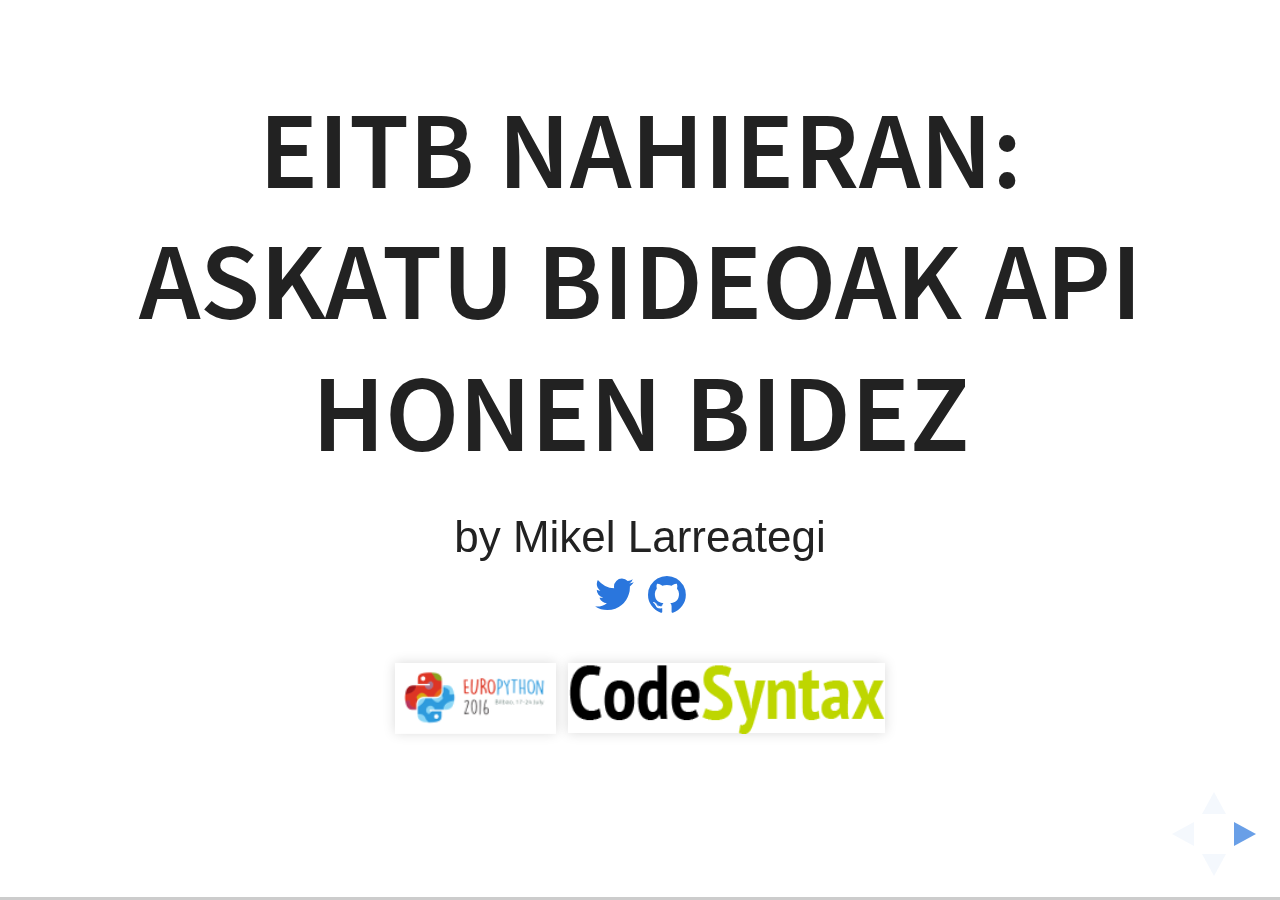
<file: index.html>
<!doctype html>
<html>
    <head>
        <meta charset="utf-8">
        <meta name="viewport" content="width=device-width, initial-scale=1.0, maximum-scale=1.0, user-scalable=no">

        <title>EITB nahieran: askatu bideoak API honen bidez</title>

        <link rel="stylesheet" href="css/reveal.css">
        <link rel="stylesheet" href="css/fonts.css">
        <link rel="stylesheet" href="css/font-awesome.min.css">
        <link rel="stylesheet" href="css/theme/white.css">
        <link rel="stylesheet" href="css/custom.css">

        <!-- Theme used for syntax highlighting of code -->
        <link rel="stylesheet" href="lib/css/zenburn.css">

        <!-- Printing and PDF exports -->
        <script>
            var link = document.createElement( 'link' );
            link.rel = 'stylesheet';
            link.type = 'text/css';
            link.href = window.location.search.match( /print-pdf/gi ) ? 'css/print/pdf.css' : 'css/print/paper.css';
            document.getElementsByTagName( 'head' )[0].appendChild( link );
        </script>
    </head>
    <body>
        <div class="reveal">
            <div class="slides">
                <section>
                    <h1>EITB nahieran: askatu bideoak API honen bidez</h1>
                    <p>
                        by Mikel Larreategi <br />
                        <a href="https://twitter.com/erralin">
                            <i class="fa fa-twitter"></i>
                        </a>
                        <a href="https://github.com/erral">
                            <i class="fa fa-github"></i>
                        </a>
                    </p>

                    <img data-src="img/europython-2016-logo-white-bg.png" />
                    <img data-src="img/codesyntax-logo.png" />
                </section>

                <section>
                    <a href="https://www.codesyntax.com/eu"><img data-src="img/codesyntax-logo.png" /></a>
                    <br />
                    <img data-src="img/python-logo.png" /><br>
                    <a href="http://zope.org"><img data-src="img/zope-logo.png" /></a><br>
                    <a href="https://plone.org"><img data-src="img/plone-logo.png" /></a><br>
                    <img data-src="img/django-logo-negative.png" /><br>

                    <aside class="notes">
                        Mikel Larreategi naiz, ezagutzen ez nauzuenontzat
                        CodeSyntaxen egiten dut lan webguneak, intranetak eta
                        web aplikazioak egiten, hasiera hasieratik (nik 2004tik
                        eta enpresak 2001etik) python erabiliz horretarako.

                        Gehien Plone izeneko edukiak kudeatzeko sistema
                        erabiltzen dut, Zopen oinarritutako sistema ahaltsua
                        baina Django ere gero eta gehiago egiten dut.

                        Baina egia esateko Pythonen dabilen edozer ikutzeko
                        gogoa eukitzen dugu, dela pyramid, dela ansible,
                        dela edozer.
                    </aside>

                </section>

                <section>
                    <h1>EITB APIa? Zergatik? (I)</h1>
                    <p>
                        <ul>
                                <li>Zergatik ez?</li>
                                <li>Gurea ere bada, ezta?</li>
                                <li>XXI. mendean gaude jada...</li>
                        </ul>
                    </p>
                    <aside class="notes">
                        Hitzaldi hau ikustean burura etorri daitekeen lehenengo
                        galdera da: "eta zergatik API bat EITBrentzat?"; eta
                        lehenengo erantzuna: "Eta, zergatik ez?".

                        Egia esateko ez da beste munduko galdera, eta erantzun
                        bat izan daiteke: EITBk berak ez duelako egin, eta pixka
                        bat gurea ere badelako EITB... eta jada Interneten garaian
                        horrealko gauzak egin egin behar direlako...

                        Baina hori ez da arrazoi bakarra
                    </aside>
                </section>

                <section>
                    <h1>Zergatik? (II)</h1>
                    <p>
                        <ul>
                            <li>Webgunea infumablea iruditzen zaidalako</li>
                            <li>Ez dudalako lortzen ganoraz ezer ikustea</li>
                            <li>Nabigatzailea kolgatzen didalako</li>
                            <li>Flash erabiltzen duelako eta askotan ez zaidalako kargatzeko</li>
                        </ul>
                    </p>
                    <aside class="notes">
                        EITB Nahieran webgunea hasiera-hasieratik nahiko txarra
                        iruditu zaidalako. Ez dut sekula ezer ganoraz ikustea:
                        agian nire ordenagailuen errua izango da, baina beti
                        eduki dut sentsazioa webgunea nahiko geldoa dela,
                        zerbait ikusten hasten naizenean weba kolgatuta bezala
                        gelditzen zaidala, eta flash player hori erdi-blokeatuta.

                        Gainera azkenaldian askotan flash playerra ondo konfiguratu
                        edo instalatu gabe izaten dut nabigatzailean (bai, bizi
                        daiteke flash gabe), eta orduan ezin naiz ezer ikustera
                        sartu.

                        Eta jakina, ezin dut sinistu gauden garaian flash behar
                        izatea horretarako...
                    </aside>
                </section>
                <section>
                    <img data-src="img/eitb-beltza.png" alt="" />
                    <aside class="notes">
                        Beno azken finean, aurreko guztiaren ondorio, orrialde
                        hau ikusteaz nazkatu naizelako.

                        Hori da eternamente "kargatzen..." agertzen zaidan irudia,
                        agian nire erruagatik flash ondo ez dudalako...
                    </aside>
                </section>

                <section>
                    Beno, badago beste arrazoi bat...
                    <aside class="notes">
                        "Baina beste arrazoiren bat ere egongo da ezta?"
                        pentsatu dezakezue, zeren arrazoiak ahul xamarrak
                        izan daitezke...
                    </aside>
                </section>

                <section>
                    <h1>Raspberry PI </h1>
                    <p>
                        <ul>
                            <li>Raspberry PI bat erosi nuen</li>
                        </ul>
                    </p>
                    <p>
                        <img data-src="img/Raspberry_Pi_Logo.png" alt="" />
                    </p>
                    <aside class="notes">
                        Arrazoia nere Raspberryari erabilpena ematea zen

                        Badakizue, Raspberry bat erosi nuen, hasiera mila
                        ideia nituen (backupak, VPN bat, kanpotik etxera
                        sartzea, ...), baina ondo jakingo duzuen bezala, gero
                        Raspberrya kajoi baten gelditzen da guztiz ahaztuta

                        Aitzakiekin jarraituz, etxez aldatzea tokatu zitzaidan
                        bitartean, eta han zegoen geldirik kutxa baten...

                        Eta bueno, jada etxe berrian ezin nuenez ordenagailua
                        zuzenean telebistara lotu, orduan aprobetxatu nuen
                        Raspberryari hautsa kendu eta Media Center bihurtzeko
                    </aside>
                </section>

                <section>
                    <h1>Kodi (lehen XBMC)</h1>

                    <img data-src="img/thumbnail-light-300x300.png" alt="" />
                    <br/>

                    <div class="fragment">
                        <h2>Instalatu Kodi</h2>
                        <a href="https://kodi.tv/download/">Deskargatu zure sistemarako</a>
                    </div>

                    <aside class="notes">
                        Eta horretarako Kodi ezagutu nuen eta (<a href="https://osmc.tv">OSMC</a>
                        erabiliz) instalatu egin nuen.

                        Kostatu zitzaidain pixkat aklaratzea eta gauzak ezagutzea
                        baina era erraz baten ulertzeko, Kodi Media Center bat
                        egiteko aplikazio bat da, OSMC aldiz, Raspberryrako
                        optimizatutako linux banaketa bat Kodi zuzenean instalatu
                        eta abiarazten duena.

                        Hor konturatu nintzen ze ahaltsua zen Kodi, batez ere
                        pluginei esker. Milaka plugin ezberdin daude, hainbat
                        errepositoriotatik deskargatu daitezkeenak, edo zuzenean
                        ZIP fitxategi bat kargatuz instalatu daitezkeenak.

                        Lotura horretatik deskargatu dezakezue zuen sistemarako
                        eta probatu

                    </aside>
                </section>

                <section>
                    <h1>Kodi (lehen XBMC)</h1>

                    <ul>
                        <li>
                            Youtube
                        </li>
                        <li>
                            PlexBMC
                        </li>
                        <li>
                            OpenSubtitles
                        </li>
                        <li>
                            ...
                        </li>
                        <li class="fragment">
                            <a href="http://blog.tvalacarta.info/plugin-xbmc/tvalacarta/descargar/">tvalacarta</a>
                        </li>
                    </ul>

                    <aside class="notes">
                        Baina, gehienetan bezala, horrelako programen ahalmena
                        pluginekin etortzen da. Defektuzko plugin-sortarekin
                        zure disko gogor bat gehitu eta automatikoki azpitituluak,
                        MP3en karatulak, pelikulen kartelak eta abar ekarriko ditu,
                        baina Youtuberekin guztiz integratzea plugin batek ematen du
                        (horrela hortik jarraitu ditzaket harpidetuta nagoen kanalak),
                        edo podcastak entzun, edo beste hainbat gauza.

                        Nere kasuan ordenagailuan Plex instalatuta neukan lehendik,
                        eta horrentzat plugin bat ere badu. Etxeko sarean dagoenez
                        automatikoki deskubritzen du Plex Kodik (ordenagailua
                        itzalita badago piztu ere egiten du), eta Plexen ditudan
                        gauzak automatikoki erreproduzitzeko bezala jartzen dizkit,
                        beste disko batekin aurrera eta atzera ibili beharrean.

                        OpenSubtitles defektuz erabiltzen du, beraz azpitituluak
                        ere automatikoki ekartzen ditu.

                        Baina Kodirako aurkitu nuen altxorretako bat, eta hitzaldi
                        honetarako inspirazioa eman zidana tvalacarta zen.

                        tvalacarta, izenak dioen bezala, Internet bidez euren programen
                        bildumak eskaintzen dituzten telebista kateen zerbitzuetara
                        sartzeko plugina da. Ez Espainiakoak bakarrik, hegoameriketako
                        hainbat telebista ere badaude bere "katalogoan": adibidez
                        TVEren "A la Carta" aukera oso ondo dabil TVEren ia edozein
                        programa nahi duzunean ikusteko.

                        Eta EITB? Ba...

                    </aside>

                </section>

                <section>
                    <h1>EITB eta tvalacarta?</h1>
                    <p>
                        <ul>
                            <li>
                                Ba bai, tvalacartak bazeukan EITB ikusteko aukera, baina ez zebilen
                            </li>
                            <li>Webgune zaharrerako prestatuta zegoen</li>
                            <li>Screenscraping egiten zuen</li>
                        </ul>
                    </p>
                    <aside class="notes">
                        Ba bai, EITB Nahieranekin ere funtzionatzen zuen tvalacarta
                        plugin honek, baina programen zerrenda bakarrik ateratzen zuen.

                        Hortik aurrera konexio erroreak besterik ez zituen ematen.
                        Pixkat inbestigatzen hasita pluginak screen-scraping egiten
                        zuela konturatu nintzen: hau da, orrialdearen iturburu kodea
                        deskargatu eta han javascriptean ezkutatuta zeuden helbideak lortu
                        bideoen URLak asmatzeko.
                    </aside>
                </section>

                <section>
                        <pre class="stretch"><code class="python" data-noescape>def mainlist(item):
    logger.info("[eitb.py] mainlist")
    itemlist=[]

    url = 'http://www.eitb.tv/es/'

    # Descarga la página
    data = scrapertools.cachePage(url)
    patron = "#CENSORED REGEX#"
    matches = re.compile(patron,re.DOTALL).findall(data)
    if DEBUG: scrapertools.printMatches(matches)

    for id,titulo,titulo2 in matches:
        scrapedtitle = titulo
        if titulo!=titulo2:
            scrapedtitle = scrapedtitle + " - " + titulo2
        scrapedurl = "http://www.eitb.tv/es/get/playlist/"+id
        scrapedthumbnail = ""
        scrapedplot = ""
        if (DEBUG): logger.info("title=["+scrapedtitle+"], url=["+scrapedurl+"], thumbnail=["+scrapedthumbnail+"]")

        itemlist.append( Item(channel=CHANNELNAME, title=scrapedtitle , action="episodios" , url=scrapedurl, thumbnail=scrapedthumbnail, plot=scrapedplot , folder=True) )

    return itemlist

</code>
</pre>

                    <a href="https://github.com/erral/tvalacarta/blob/3ed23b470130d91793b4e07e9ccfcfe6ac19f760/python/main-classic/channels/eitb.py">Programen zerrenda lortzeko kodea</a>

                    <aside class="notes">
                        Hori egiten du programa zerrenda lortzeko
                        HTMLa irakurri eta handik programen helbideak atera
                        Gainera kodea nahiko zikina da, javascript bidez aktibatzen
                        diren loturekin.

                    </aside>
                </section>

                <section>
<pre class="stretch"><code class="python" data-noescape>
def episodios(item):
    logger.info("[eitb.py] episodios")
    itemlist=[]

    # Descarga la página
    data = scrapertools.cachePage(item.url)
    logger.info(data)
    episodios_json = load_json(data)
    if episodios_json == None : episodios_json = []

    itemlist = []
    for video in episodios_json['videos']:
        scrapedthumbnail = video['thumbnailURL']
        if scrapedthumbnail is None:
            scrapedthumbnail = ""
        logger.info("scrapedthumbnail="+scrapedthumbnail)
        scrapedtitle = video['name']#.encode("utf-8",errors="ignore")
        #scrapedtitle = unicode( scrapedtitle , "iso-8859-1" , errors="ignore").encode("utf-8")

        scrapedplot = video['shortDescription']#.encode("utf8","ignore")
        try:
            scrapedtitle = video['customFields']['name_c']#.encode("utf-8","ignore")
            scrapedplot = video['customFields']['shortdescription_c']#.encode("utf-8","ignore")
        except:
            pass
        scrapedurl = "http://www.eitb.tv/es/#/video/"+str(video['id'])
        if (DEBUG): logger.info("title=["+scrapedtitle+"], url=["+scrapedurl+"], thumbnail=["+scrapedthumbnail+"]")
        itemlist.append( Item(channel=CHANNELNAME, title=scrapedtitle , action="play" , server="eitb", url=scrapedurl, thumbnail=scrapedthumbnail, plot=scrapedplot , folder=False) )

    return itemlist

</code></pre>

    <aside class="notes">
        Hor, programa jakin baten bideo zerrenda nola lortzen zen ikusten duzue.
        Honetarako JSON bat zuten (seguraski menuak osatzeko javascript-en baten
        erabiltzeko), eta hortik zetozen datuak
    </aside>
                </section>

                <section>
                    <pre class="stretch"><code class="python" data-escape>
def get_video_url( page_url , premium = False , user="" , password="", video_password="", page_data="" ):
    logger.info("[eitb.py] get_video_url(page_url='%s')" % page_url)

    data = scrapertools.cache_page(page_url)

    player_id = scrapertools.get_match(data,'&lt;param name="playerID" value="(\d+)')
    logger.info("player_id="+player_id)

    player_key = scrapertools.get_match(data,'&lt;param name="playerKey" value="([^"]+)"')
    logger.info("player_key="+player_key)

    # id del contenido, viene en la URL
    # http://www.eitb.tv/es/#/video/1628880837001
    video_player = scrapertools.get_match(page_url,'http://www.eitb.tv/es/#/video/(\d+)')
    logger.info("video_player="+video_player)

    response = get_rtmp( player_key , video_player , page_url , player_id)
                        </code>
                    </pre>
                    <a href="https://github.com/erral/tvalacarta/blob/3ed23b470130d91793b4e07e9ccfcfe6ac19f760/python/main-classic/servers/eitb.py">Bideo baten helbidea lortzeko "marabilak"</a>
                    <aside class="notes">
                        Eta programa jakin baten bideo baten helbidea lortzea
                        ere, tela marinera.

                        Ikusten duzue nola flash playerraren etiketak parseatu behar ziren
                        bideoen idak lortu eta horiekin URLak sortzeko.

                    </aside>
                </section>

                <section>
                    <h2>2016 urtean horrela ibili behar izatea ere TB publiko batekin...</h2>
                    <img class="stretch" data-src="img/sheldon-bag.gif" alt="" />
                    <aside class="notes">
                        Bueno, hori ikusita alde batetik pena ere sentitu nuen,
                        ETBren bideoteka era programatikoan lortzeko horrelako "hack"ak
                        egin behar izateaz...
                    </aside>
                </section>

                <section>
                    <h1>Ba nik egingo dut</h1>
                    <img data-src="img/ktpng.gif" />

                    <aside class="notes">
                        Baina bueno, total, screenscrapping egin behar bada,
                        *neuk egingo dut* pentsatu nuen eta han ireki nuen Firebug
                        eta network pestaña nabigatzaileak egiten zituen eskaerak ikusteko,
                        HTMLa nola aldatu den ikusteko eta horren arabera parserrak
                        egokitzeko.
                    </aside>
                </section>

                <section>
                    <img data-src="img/JS-2016-07-08 10-36-29.png" />

                    <aside class="notes">
                        Eta ireki nuen Firebug-en "Network" pestaña egiten ziren eskaerak
                        ikusteko, eta deskargatzen ziren Javascript fitxategi kopuruarekin
                        bakarrik flipatuta gelditu nintzen.

                        Pixkat begiratzen hasita, hasierako programen zerrenda eta programa
                        baten informazio orokorra (izena, eta beste pare bat datu), lortzeko
                        kodeak antzerako eran funtzionatzen zuen.
                    </aside>

                </section>

                <section>
                    <img data-src="img/XHR-2016-07-08 10-32-08.png" alt="" />

                    <aside class="notes">
                        Baina hori ez zen guztia, ze bideo bat ikusteko orduan
                        egiten zituen eskaerak ikusita, ikusi nuen beste zerbitzari
                        batera eskaerak egiten zituela

                        Eskaerak errepasatzen hasi nintzen eta bideo bat eskatzen diozunean,
                        sesio bat irekitzen du hirugarren
                        zerbitzari baten bideoa eskatu duzula ikusteko eta cookie bat
                        pasatzen dio eta horrekin bideoa erreproduzitzen hasten da.

                        Buff!!! Javascripta erreproduzitzen saiatu nintzen baina ez nuen ezer
                        lortu.

                        Gero, Googlen bilatuta, Brightcove izeneko zerbait erabiltzen
                        zutela ikusi nuen. Bideoteka gordetzeko zerbitzari bat
                        zirudien, eta horregatik egiten zituen beste zerbitzari baterako eskaerak

                        Googleatzen hasi nintzen hori nola egin nezakeen eta lan handia
                        zela zirudien eta orduan...
                    </aside>
                </section>

                <section>
                    <img data-src="img/giphy.gif" class="stretch" alt="" />
                    <aside class="notes">
                        Alde batera utzi nuen proiektua, eta beste gauza bat
                        egitera pasatu nintzen.

                        Raspberry eta Kodirekin jarraituko nuen, baina EITB gabe.

                        Zer egingo diogu bada...
                    </aside>
                </section>

                <section>
                    <p>Utzi baina....</p>
                    <p class="fragment"><a href="https://pypi.python.org/pypi/youtube_dl">youtube-dl</a> ezagutu nuen arte</p>
                    <aside class="notes">
                        Egia esan nahiz eta utzi, hortxe izan nuen "hau egin egin
                        behar dut" zioen zera hori... Eta youtube-dl ezagututakoan
                        atera nuen ezten hori.

                    </aside>
                </section>

                <section>
                    <h1>youtube-dl</h1>
                    <p>
                        <ul>
                            <li>Youtubetik bideoak deskargatzeko aplikazioa</li>
                            <li>Python pakete bat da</li>
                            <li>Python paketeetatik erabili daiteke</li>
                            <li class="fragment">
                                <strong>Eta ez da youtuberako bakarrik, EITBrekin funtzionatzen du</strong>
                            </li>
                        </ul>
                    </p>
                    <aside class="notes">
                        Ezagutzen duzue youtube-dl?

                        Youtube-dl, izenak dioen bezala, youtubeko bideoak deskargatzeko
                        programa bat zen. python-en idatzita dago, gainera, eta orain
                        jada ez du youtuberako bakarrik balio. Ia edozein plataformatarako
                        balio du.

                        Eta euren artean EITBrentzat!!!
                    </aside>
                </section>

                <section>
                    <img class="stretch" data-src="img/giphyjoker.gif" alt="" />

                    <aside class="notes">
                        Ba hori horrela, probatzea pentsatu nuen, lehenengo EITB
                        Nahieraneko bideo baten URLa hartu eta zuzenean deskargatuz.

                        Eta lehenengoan funtzionatu zuen, kexatu gabe
                    </aside>
                </section>

                <section>
                    <h2>Kodea youtube-dl-rekin</h2>
                    <pre class="stretch"><code class="python">
def get_video_url( page_url , premium = False , user="" , password="", video_password="", page_data="" ):
    logger.info("[eitb.py] get_video_url(page_url='%s')" % page_url)

    ydl = youtube_dl.YoutubeDL({'outtmpl': u'%(id)s%(ext)s'})
    result = ydl.extract_info(page_url, download=False)
    video_urls = []
    if 'formats' in result:
        for entry in result['formats']:
            if 'http' in entry['format']:
                video_urls.append([safe_unicode(entry['format']).encode('utf-8'), safe_unicode(entry['url']).encode('utf-8')])
                logger.info('Append: {}'.format(entry['url']))

    return video_urls
                    </code></pre>
                    <aside class="notes">
                        joer, hori eta gainera ganorazko python pakete
                        bat zela ikusita, tvalacartaren plugina aldatu nuen,
                        ez zebilen kode zatia hartu eta ordezkatzeko.

                        Lehengo screen-scrapping guztiak, youtube-dl
                        erabiltzera mugatu ziren

                    </aside>
                </section>
                <section>
                    <img class="stretch" src="img/homerpopcorn.gif" alt="" />
                    <aside class="notes">
                        Aldaketak egin, komitak egin eta tvalacartaren egileari
                        bidali nizkion githubetik, eta berehala atera zuen bertsio
                        berri bat.

                        Jada telebista aurrean jarri eta nahi nuena ikustea
                        besterik ez zitzaidan gelditzen.
                    </aside>
                </section>
                <section>
                    <h1>eta API bat egiten badut?</h1>
                    <img class="stretch" data-src="img/oprah-thinking.gif" />
                    <aside class="notes">
                        Hala ere, ez zen gauza horretan gelditu, pentsatzen
                        jarrita nik egindakoa hack konkretu bat zen tvalacarta
                        plugin horrentzat.

                        Baina egian soluzioa orokortu nezakeela okurritu
                        zitzaidan eta API bat egin.

                        Ze total EITBk ez du egingo...
                    </aside>
                </section>
                <section>
                    <h1>EITB APIa</h1>
                    <p>
                        <ul>
                            <li>Pyramid-en eginda</li>
                            <li>Framework arin-arina</li>
                            <li>Zuk aukeratu guztia (DB, template, ...)</li>
                        </ul>
                    </p>
                    <p>
                        <a href="http://www.pylonsproject.org/">
                            <img data-src="img/pyramid-medium.png" alt="" />
                        </a>
                    </p>
                    <aside class="notes">
                        Horrela, Pyramid erabiltzea erabaki nuen: framework arin-arina da,
                        ez du erabakirik hartzen ezeren inguruan: zure esku dago
                        nola funtzionatuko duen: url-ak ruta bezala edo traversal bezala
                        (django vs. zope), datubasea (sql, ZODB, no-sql, datu-baserik ez, ...)
                        plantillak (zpt, django, jinja, stringak...); gaineko maila ematen dizu
                        guztia pegatzeko pegamentua.

                        Zeren ez nuen datubaserik eta ezer behar datuak gordetzeko
                        (asko jota katxea, gero ikusiko den bezala), era arin baten
                        EITBren webgunea irakurri eta horrekin APIa osatzea behar nuen.

                        Eta horretarako Pyramid egokiena zela iruditu zitzaidan.
                    </aside>
                </section>

                <section>
                    <h1>APIa pyramid-en</h1>
                    <p>
                        <ul>
                            <li>Misterio handirik ez</li>
                            <li>3 URL:
                                <ul>
                                    <li>programa guztiak</li>
                                    <li>programa baten saioak</li>
                                    <li>saioa</li>
                                </ul></li>
                            <li>Plone-ren API lanean inspiratuta</li>
                        </ul>
                    </p>
                    <aside class="notes">
                        Bai, Plone berriz :)
                        Gutxi gora-behera sasoi berean Ploneren REST APIa prestatzen zebiltzan
                        eta horretarako egindako lanean inspiratzen saiatu nintzen, nola edo hala APIa
                        nabegablea izateko, hau da, bertan agertzeko programa, saio eta guztien helbideak,
                        era erraz baten erabili ahal izateko.

                    </aside>
                </section>

                <section>
                    <h1>Esan eta egin</h1>
                    <a href="https://still-castle-99749.herokuapp.com">
                        Nabigatu APIan
                    </a><br/>
                    <a href="https://github.com/erral/eitbapi">
                        Kodea ikusi
                    </a><br/>
                    <aside class="notes">
                        Bide batez Heroku erabiltzen ikasteko aukera izan nuen,
                        ez baduzue ezagutzen probatu, era oso erraz baten python
                        aplikazioak sarean jartzeko aukera ematen du (django eta
                        pyramid edo Plone ere bai esaterako), eta zerbitzarien
                        kudeaketaz arduratu beharrik gabe eta eskalabilitatea
                        era errazean kudeatuz (komando lerrotik dena)
                    </aside>
                </section>

                <section>
                    <pre class="stretch"><code class="python">
@view_config(route_name='programs', renderer='prettyjson')
def programs(request):
    """get all information about all the programs.
    How: scrap the website and look for the javascript links.
    """
    data = requests.get(EITB_FRONT_PAGE_URL)
    matches = re.compile(EITB_EPISODE_LIST_REGEX, re.DOTALL).findall(data.text)

    result = {
        '@context': 'http://www.w3.org/ns/hydra/context.jsonld',
        '@id': request.route_url('programs'),
        '@type': 'TV',
        'parent': {},
    }

    results = []

    for id, title1, title2 in matches:
        scrapedtitle = title1
        if title1 != title2:
            scrapedtitle = scrapedtitle + " - " + title2

        results.append({
            '@id': request.route_url('playlist', playlist_id=id),
            '@type': 'Playlist',
            'title': scrapedtitle,
            'description': '',
        })

    result['member'] = results

    return result
                    </code></pre>
                </section>

                <section>
                    <pre class="stretch"><code class="python">
@view_config(route_name='playlist', renderer='prettyjson')
def playlist(request):
    """ get all the information about the given program.
        How: get the information from a pseudo-api
    """
    playlist_id = request.matchdict['playlist_id']


    result = {
        '@context': 'http://www.w3.org/ns/hydra/context.jsonld',
        '@id': request.route_url('playlist', playlist_id=playlist_id),
        '@type': 'Playlist',
        'parent': request.route_url('programs'),
    }

    playlist_url = EITB_PLAYLIST_BASE_URL.format(playlist_id)
    data = requests.get(playlist_url)
    playlist_data = data.json()
    web_medias = playlist_data.get('web_media')
    del playlist_data['web_media']

    playlist_data['member'] = []
    for web_media in web_medias:
        item = {
            '@id': create_internal_video_url(
                playlist_data.get('name_playlist'),
                playlist_data.get('id_web_playlist'),
                web_media.get('NAME_ES'),
                web_media.get('ID_WEB_MEDIA'),
                request=request,
            ),
            '@type': 'Episode',
            'title': web_media.get('NAME_ES'),
            'description': web_media.get('SHORT_DESC_ES', ''),
        }
        playlist_data['member'].append(item)
    del playlist_data['id']

    result.update(playlist_data)
    return result
                    </code></pre>
                </section>

                <section>
                    <pre class="stretch"><code class="python">
@view_config(route_name='episode', renderer='prettyjson')
def episode(request):
    """ Get all the information and the video links from a given episode.
        How: use youtube-dl to get the information
    """
    episode_url = request.matchdict['episode_url']

    url = EITB_VIDEO_BASE_URL + episode_url

    playlist_title, playlist_id, video_title, video_id = episode_url.split('/')
    result = {
        '@context': 'http://www.w3.org/ns/hydra/context.jsonld',
        '@id': request.route_url('episode', episode_url=episode_url),
        '@type': 'Episode',
        'parent': request.route_url('playlist', playlist_id=playlist_id),
    }

    ydl = youtube_dl.YoutubeDL({'outtmpl': '%(id)s%(ext)s'})
    video_data = ydl.extract_info(url, download=False)

    result.update(video_data)

    return result
                    </code></pre>
                </section>

<section>
    <pre class="stretch"><code class="python">
def clean_title(title):
    """slugify the titles using the method that EITB uses in
       the website:
       - url: http://www.eitb.tv/resources/js/comun/comun.js
       - method: string2url
    """
    translation_map = {
        'À': 'A', 'Á': 'A', 'Â': 'A', 'Ã': 'A', 'Ä': 'A', 'Å': 'A', 'Æ': 'E',
        'È': 'E', 'É': 'E', 'Ê': 'E', 'Ë': 'E',
        'Ì': 'I', 'Í': 'I', 'Î': 'I', 'Ï': 'I',
        'Ò': 'O', 'Ó': 'O', 'Ô': 'O', 'Ö': 'O',
        'Ù': 'U', 'Ú': 'U', 'Û': 'U', 'Ü': 'U',
        'Ñ': 'N', '?': '', '¿': '', '!': '',
        '¡': '', ': ': '', '_': '-', 'º': '',
        'ª': 'a', ',': '', '.': '', '(': '',
        ')': '', '@': '', ' ': '-', '&': ''
    }

    val = title.upper()
    for k, v in translation_map.items():
        val = val.replace(k, v)
    return val.lower()

    </code></pre>
    <aside class="notes">
        EITBren webgunetik JavaScript kodea "lapurtu" behar izan nuen,
        URLak era egokian sortzeko konbertsioak JavaScript bidez egiten
        dituztelako programen izenburuetatik abiatuz eta karaktere bereziak
        kenduz
    </aside>
</section>
                <section>
                    <h1>eta honekin zer?</h1>
                    <p>
                        <ul>
                            <li>Egin nahi duzuna</li>
                            <li>Telebista ikusteko beste modu batzuk daude orain</li>
                            <li>Kodi bat da, baina beste mila daude (chromecast, SmartTV, ...)</li>
                            <li>Eman sarrera bideotekara era garbi baten</li>
                            <li class="fragment"><strong>EITBk ez badu egiten, besteok egingo dugu</strong></li>
                        </ul>
                    </p>
                </section>
                <section>
                    <h2>ingurukoek badute APIa</h2>
                    <p>
                        Eta garatzaileok gauzak egiteko aukera dugu
                        <ul>
                            <li>
                                <a href="https://es.wikibooks.org/wiki/API_Rtve">RTVE</a>

                            </li>
                            <li><a href="https://developer.bbc.co.uk/">BBC</a></li>
                            <li><a href="https://projects.pbs.org/confluence/display/coveapi/COVE+API+Developer+Documentation">PBS</a></li>
                            <li><a href="http://www.npr.org/api/index">NPR</a></li>
                        </ul>
                    </p>
                    <aside class="notes">
                        Beste batzuk badute, edo APIak daude, edo RSSak edo zerbait
                        era programatikoan programa eta bideoetara sarrera izateko
                        EITBri ere esan genion jada tvalacarta-rena egin genuenean
                        eta erantzun zuzen horietako bat eman ziguten "bai, aztertu
                        behar dugu, negozio eredua, eta publizitatea? eta klikak kontatu
                        ditzakegu, eta...?"

                        Interes handirik ez zuten agertu

                        Garbi ikusten da hemendik kanpora "publikotasunaren"
                        kontu hori beste era batera ulertzen dela. Hemendik kanpo
                        publikoa denona dela ondo ulertzen da, hemen ez nago ziur
                        hori ulertzen den edo zer....
                    </aside>

                </section>
                <section>
                    <p>
                        Jendeak eskatzen badu egin beharko dute.
                        Denok joan beharko gara EITBra eskatzera
                    </p>
                    <img class="stretch" data-src="img/sheldon-penny-penny-penny.gif" alt="" />
                    <aside class="notes">
                        API batek irismena emango dio EITBri, bere bideoak ikusteko
                        Chromecast-ak, Kodi, ... telebista ikusteko moduak aldatu
                        egin dira... guztia kontuan izan behar da, ez publizitatea
                        eta klikak bakarrik.

                        Guztiok eskatu beharko diogu horrelako zerbait EITBri, eurek
                        egitea da-eta onena.
                    </aside>
                </section>
                <section>
                    <h1>Info gehiago</h1>
                    <dl>
                        <dt>APIa <i class="fa fa-cloud"></i></dt>
                        <dd>
                            <a href="https://still-castle-99749.herokuapp.com">https://still-castle-99749.herokuapp.com</a></dd>
                        <dt>Kodea <i class="fa fa-github"></i></dt>
                        <dd><a href="https://github.com/erral/eitbapi"> https://github.com/erral/eitbapi</a></dd>

                        <dt>Aurkezpena <i class="fa fa-television"></i></dt>
                        <dd>
                            <a href="https://erral.github.io/eitbapi"> https://erral.github.io/eitbapi</a>
                        </dd>
                        <dt>Twitterren <i class="fa fa-twitter"></i></dt>
                        <dd>
                            <a href="https://twitter.com/erralin">
                                @erralin
                            </a>
                        </dd>
                    </dl>
                </section>
                <section>
                    <h1>Galderarik?</h1>
                    <img class="" data-src="img/life-of-brian-stoning.jpg" alt="" />
                </section>
                <section>
                    <h1>Eta ez ahaztu...</h1>
                    <img data-src="img/flyer-pip.jpg" />
                </section>

            </div>
        </div>

        <script src="lib/js/head.min.js"></script>
        <script src="js/reveal.js"></script>

        <script>
            // More info https://github.com/hakimel/reveal.js#configuration
            Reveal.initialize({
                history: true,

                // More info https://github.com/hakimel/reveal.js#dependencies
                dependencies: [
                    { src: 'plugin/markdown/marked.js' },
                    { src: 'plugin/markdown/markdown.js' },
                    { src: 'plugin/notes/notes.js', async: true },
                    { src: 'plugin/highlight/highlight.js', async: true, callback: function() { hljs.initHighlightingOnLoad(); } }
                ]
            });
        </script>
    </body>
</html>
</file>
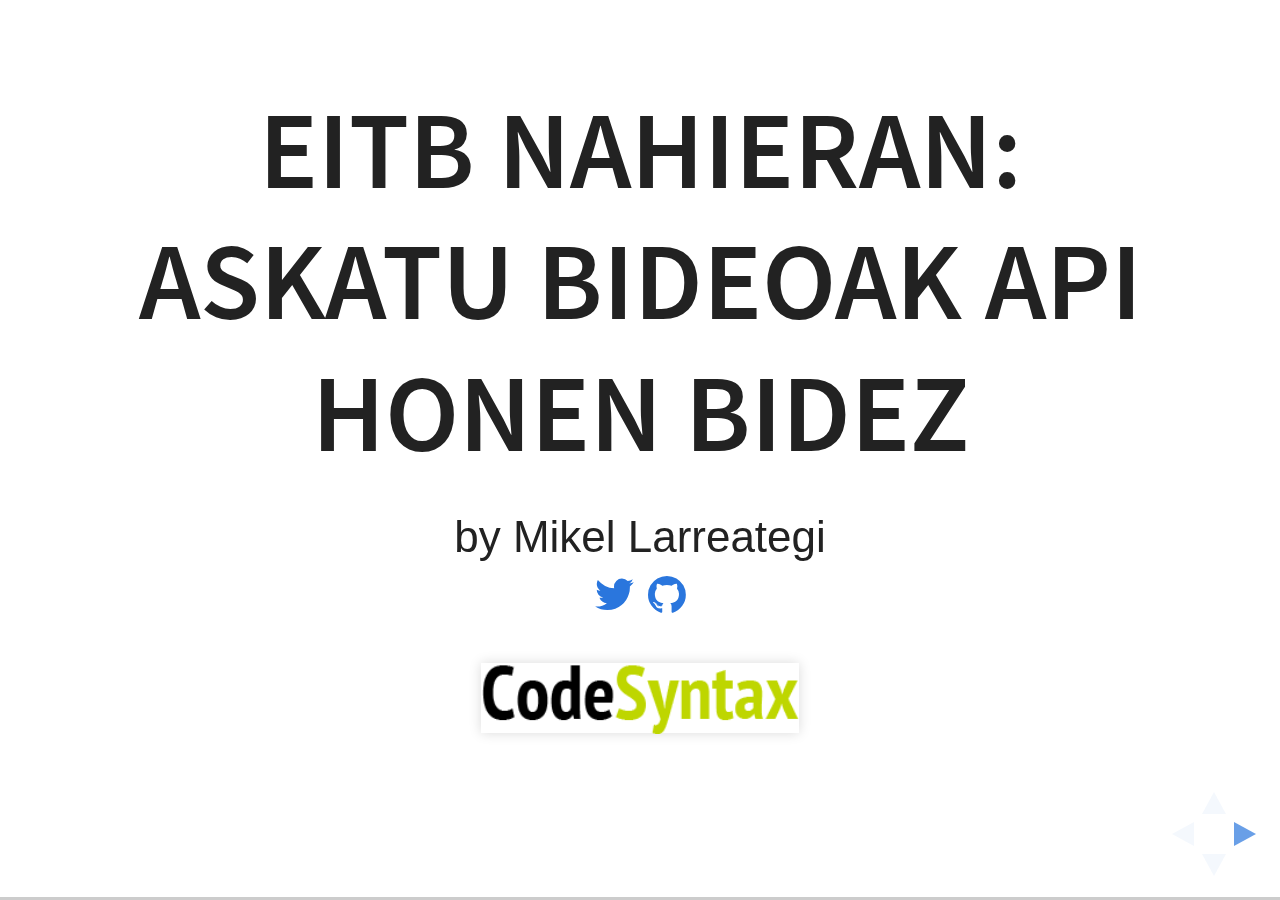
<file: setlem/index.html>
<!doctype html>
<html>
    <head>
        <meta charset="utf-8">
        <meta name="viewport" content="width=device-width, initial-scale=1.0, maximum-scale=1.0, user-scalable=no">

        <title>EITB nahieran: askatu bideoak API honen bidez</title>

        <link rel="stylesheet" href="../css/reveal.css">
        <link rel="stylesheet" href="../css/fonts.css">
        <link rel="stylesheet" href="../css/font-awesome.min.css">
        <link rel="stylesheet" href="../css/theme/white.css">
        <link rel="stylesheet" href="../css/custom.css">

        <!-- Theme used for syntax highlighting of code -->
        <link rel="stylesheet" href="../lib/css/zenburn.css">

        <!-- Printing and PDF exports -->
        <script>
            var link = document.createElement( 'link' );
            link.rel = 'stylesheet';
            link.type = 'text/css';
            link.href = window.location.search.match( /print-pdf/gi ) ? '../css/print/pdf.css' : '../css/print/paper.css';
            document.getElementsByTagName( 'head' )[0].appendChild( link );
        </script>
    </head>
    <body>
        <div class="reveal">
            <div class="slides">
                <section>
                    <h1>EITB nahieran: askatu bideoak API honen bidez</h1>
                    <p>
                        by Mikel Larreategi <br />
                        <a href="https://twitter.com/erralin">
                            <i class="fa fa-twitter"></i>
                        </a>
                        <a href="https://github.com/erral">
                            <i class="fa fa-github"></i>
                        </a>
                    </p>

                    <img data-src="../img/codesyntax-logo.png" />
                </section>

                <section>
                    <a href="https://www.codesyntax.com/eu"><img data-src="../img/codesyntax-logo.png" /></a>
                    <br />
                    <img data-src="../img/python-logo.png" /><br>
                    <a href="http://zope.org"><img data-src="../img/zope-logo.png" /></a><br>
                    <a href="https://plone.org"><img data-src="../img/plone-logo.png" /></a><br>
                    <img data-src="../img/django-logo-negative.png" /><br>

                    <aside class="notes">
                        Mikel Larreategi naiz, ezagutzen ez nauzuenontzat
                        CodeSyntaxen egiten dut lan webguneak, intranetak eta
                        web aplikazioak egiten, hasiera hasieratik (nik 2004tik
                        eta enpresak 2001etik) python erabiliz horretarako.

                        Gehien Plone izeneko edukiak kudeatzeko sistema
                        erabiltzen dut, Zopen oinarritutako sistema ahaltsua
                        baina Django ere gero eta gehiago egiten dut.

                        Baina egia esateko Pythonen dabilen edozer ikutzeko
                        gogoa eukitzen dugu, dela pyramid, dela ansible,
                        dela edozer.
                    </aside>

                </section>

                <section>
                    <h1>EITB APIa? Zergatik? (I)</h1>
                    <p>
                        <ul>
                                <li>Zergatik ez?</li>
                                <li>Gurea ere bada, ezta?</li>
                                <li>XXI. mendean gaude jada...</li>
                        </ul>
                    </p>
                    <aside class="notes">
                        Hitzaldi hau ikustean burura etorri daitekeen lehenengo
                        galdera da: "eta zergatik API bat EITBrentzat?"; eta
                        lehenengo erantzuna: "Eta, zergatik ez?".

                        Egia esateko ez da beste munduko galdera, eta erantzun
                        bat izan daiteke: EITBk berak ez duelako egin, eta pixka
                        bat gurea ere badelako EITB... eta jada Interneten garaian
                        horrealko gauzak egin egin behar direlako...

                        Baina hori ez da arrazoi bakarra
                    </aside>
                </section>

                <section>
                    <h1>Zergatik? (II)</h1>
                    <p>
                        <ul>
                            <li>Webgunea infumablea iruditzen zaidalako</li>
                            <li>Ez dudalako lortzen ganoraz ezer ikustea</li>
                            <li>Nabigatzailea kolgatzen didalako</li>
                            <li>Flash erabiltzen duelako eta askotan ez zaidalako kargatzeko</li>
                        </ul>
                    </p>
                    <aside class="notes">
                        EITB Nahieran webgunea hasiera-hasieratik nahiko txarra
                        iruditu zaidalako. Ez dut sekula ezer ganoraz ikustea:
                        agian nire ordenagailuen errua izango da, baina beti
                        eduki dut sentsazioa webgunea nahiko geldoa dela,
                        zerbait ikusten hasten naizenean weba kolgatuta bezala
                        gelditzen zaidala, eta flash player hori erdi-blokeatuta.

                        Gainera azkenaldian askotan flash playerra ondo konfiguratu
                        edo instalatu gabe izaten dut nabigatzailean (bai, bizi
                        daiteke flash gabe), eta orduan ezin naiz ezer ikustera
                        sartu.

                        Eta jakina, ezin dut sinistu gauden garaian flash behar
                        izatea horretarako...
                    </aside>
                </section>
                <section>
                    <img data-src="../img/eitb-beltza.png" alt="" />
                    <aside class="notes">
                        Beno azken finean, aurreko guztiaren ondorio, orrialde
                        hau ikusteaz nazkatu naizelako.

                        Hori da eternamente "kargatzen..." agertzen zaidan irudia,
                        agian nire erruagatik flash ondo ez dudalako...
                    </aside>
                </section>

                <section>
                    Beno, badago beste arrazoi bat...
                    <aside class="notes">
                        "Baina beste arrazoiren bat ere egongo da ezta?"
                        pentsatu dezakezue, zeren arrazoiak ahul xamarrak
                        izan daitezke...
                    </aside>
                </section>

                <section>
                    <h1>Raspberry PI </h1>
                    <p>
                        <ul>
                            <li>Raspberry PI bat erosi nuen</li>
                        </ul>
                    </p>
                    <p>
                        <img data-src="../img/Raspberry_Pi_Logo.png" alt="" />
                    </p>
                    <aside class="notes">
                        Arrazoia nere Raspberryari erabilpena ematea zen

                        Badakizue, Raspberry bat erosi nuen, hasiera mila
                        ideia nituen (backupak, VPN bat, kanpotik etxera
                        sartzea, ...), baina ondo jakingo duzuen bezala, gero
                        Raspberrya kajoi baten gelditzen da guztiz ahaztuta

                        Aitzakiekin jarraituz, etxez aldatzea tokatu zitzaidan
                        bitartean, eta han zegoen geldirik kutxa baten...

                        Eta bueno, jada etxe berrian ezin nuenez ordenagailua
                        zuzenean telebistara lotu, orduan aprobetxatu nuen
                        Raspberryari hautsa kendu eta Media Center bihurtzeko
                    </aside>
                </section>

                <section>
                    <h1>Kodi (lehen XBMC)</h1>

                    <img data-src="../img/thumbnail-light-300x300.png" alt="" />
                    <br/>

                    <div class="fragment">
                        <h2>Instalatu Kodi</h2>
                        <a href="https://kodi.tv/download/">Deskargatu zure sistemarako</a>
                    </div>

                    <aside class="notes">
                        Eta horretarako Kodi ezagutu nuen eta (<a href="https://osmc.tv">OSMC</a>
                        erabiliz) instalatu egin nuen.

                        Kostatu zitzaidain pixkat aklaratzea eta gauzak ezagutzea
                        baina era erraz baten ulertzeko, Kodi Media Center bat
                        egiteko aplikazio bat da, OSMC aldiz, Raspberryrako
                        optimizatutako linux banaketa bat Kodi zuzenean instalatu
                        eta abiarazten duena.

                        Hor konturatu nintzen ze ahaltsua zen Kodi, batez ere
                        pluginei esker. Milaka plugin ezberdin daude, hainbat
                        errepositoriotatik deskargatu daitezkeenak, edo zuzenean
                        ZIP fitxategi bat kargatuz instalatu daitezkeenak.

                        Lotura horretatik deskargatu dezakezue zuen sistemarako
                        eta probatu

                    </aside>
                </section>

                <section>
                    <h1>Kodi (lehen XBMC)</h1>

                    <ul>
                        <li>
                            Youtube
                        </li>
                        <li>
                            PlexBMC
                        </li>
                        <li>
                            OpenSubtitles
                        </li>
                        <li>
                            ...
                        </li>
                        <li class="fragment">
                            <a href="http://blog.tvalacarta.info/plugin-xbmc/tvalacarta/descargar/">tvalacarta</a>
                        </li>
                    </ul>

                    <aside class="notes">
                        Baina, gehienetan bezala, horrelako programen ahalmena
                        pluginekin etortzen da. Defektuzko plugin-sortarekin
                        zure disko gogor bat gehitu eta automatikoki azpitituluak,
                        MP3en karatulak, pelikulen kartelak eta abar ekarriko ditu,
                        baina Youtuberekin guztiz integratzea plugin batek ematen du
                        (horrela hortik jarraitu ditzaket harpidetuta nagoen kanalak),
                        edo podcastak entzun, edo beste hainbat gauza.

                        Nere kasuan ordenagailuan Plex instalatuta neukan lehendik,
                        eta horrentzat plugin bat ere badu. Etxeko sarean dagoenez
                        automatikoki deskubritzen du Plex Kodik (ordenagailua
                        itzalita badago piztu ere egiten du), eta Plexen ditudan
                        gauzak automatikoki erreproduzitzeko bezala jartzen dizkit,
                        beste disko batekin aurrera eta atzera ibili beharrean.

                        OpenSubtitles defektuz erabiltzen du, beraz azpitituluak
                        ere automatikoki ekartzen ditu.

                        Baina Kodirako aurkitu nuen altxorretako bat, eta hitzaldi
                        honetarako inspirazioa eman zidana tvalacarta zen.

                        tvalacarta, izenak dioen bezala, Internet bidez euren programen
                        bildumak eskaintzen dituzten telebista kateen zerbitzuetara
                        sartzeko plugina da. Ez Espainiakoak bakarrik, hegoameriketako
                        hainbat telebista ere badaude bere "katalogoan": adibidez
                        TVEren "A la Carta" aukera oso ondo dabil TVEren ia edozein
                        programa nahi duzunean ikusteko.

                        Eta EITB? Ba...

                    </aside>

                </section>

                <section>
                    <h1>EITB eta tvalacarta?</h1>
                    <p>
                        <ul>
                            <li>
                                Ba bai, tvalacartak bazeukan EITB ikusteko aukera, baina ez zebilen
                            </li>
                            <li>Webgune zaharrerako prestatuta zegoen</li>
                            <li>Screenscraping egiten zuen</li>
                        </ul>
                    </p>
                    <aside class="notes">
                        Ba bai, EITB Nahieranekin ere funtzionatzen zuen tvalacarta
                        plugin honek, baina programen zerrenda bakarrik ateratzen zuen.

                        Hortik aurrera konexio erroreak besterik ez zituen ematen.
                        Pixkat inbestigatzen hasita pluginak screen-scraping egiten
                        zuela konturatu nintzen: hau da, orrialdearen iturburu kodea
                        deskargatu eta han javascriptean ezkutatuta zeuden helbideak lortu
                        bideoen URLak asmatzeko.
                    </aside>
                </section>

                <section>
                        <pre class="stretch"><code class="python" data-noescape>def mainlist(item):
    logger.info("[eitb.py] mainlist")
    itemlist=[]

    url = 'http://www.eitb.tv/es/'

    # Descarga la página
    data = scrapertools.cachePage(url)
    patron = "#CENSORED REGEX#"
    matches = re.compile(patron,re.DOTALL).findall(data)
    if DEBUG: scrapertools.printMatches(matches)

    for id,titulo,titulo2 in matches:
        scrapedtitle = titulo
        if titulo!=titulo2:
            scrapedtitle = scrapedtitle + " - " + titulo2
        scrapedurl = "http://www.eitb.tv/es/get/playlist/"+id
        scrapedthumbnail = ""
        scrapedplot = ""
        if (DEBUG): logger.info("title=["+scrapedtitle+"], url=["+scrapedurl+"], thumbnail=["+scrapedthumbnail+"]")

        itemlist.append( Item(channel=CHANNELNAME, title=scrapedtitle , action="episodios" , url=scrapedurl, thumbnail=scrapedthumbnail, plot=scrapedplot , folder=True) )

    return itemlist

</code>
</pre>

                    <a href="https://github.com/erral/tvalacarta/blob/3ed23b470130d91793b4e07e9ccfcfe6ac19f760/python/main-classic/channels/eitb.py">Programen zerrenda lortzeko kodea</a>

                    <aside class="notes">
                        Hori egiten du programa zerrenda lortzeko
                        HTMLa irakurri eta handik programen helbideak atera
                        Gainera kodea nahiko zikina da, javascript bidez aktibatzen
                        diren loturekin.

                    </aside>
                </section>

                <section>
<pre class="stretch"><code class="python" data-noescape>
def episodios(item):
    logger.info("[eitb.py] episodios")
    itemlist=[]

    # Descarga la página
    data = scrapertools.cachePage(item.url)
    logger.info(data)
    episodios_json = load_json(data)
    if episodios_json == None : episodios_json = []

    itemlist = []
    for video in episodios_json['videos']:
        scrapedthumbnail = video['thumbnailURL']
        if scrapedthumbnail is None:
            scrapedthumbnail = ""
        logger.info("scrapedthumbnail="+scrapedthumbnail)
        scrapedtitle = video['name']#.encode("utf-8",errors="ignore")
        #scrapedtitle = unicode( scrapedtitle , "iso-8859-1" , errors="ignore").encode("utf-8")

        scrapedplot = video['shortDescription']#.encode("utf8","ignore")
        try:
            scrapedtitle = video['customFields']['name_c']#.encode("utf-8","ignore")
            scrapedplot = video['customFields']['shortdescription_c']#.encode("utf-8","ignore")
        except:
            pass
        scrapedurl = "http://www.eitb.tv/es/#/video/"+str(video['id'])
        if (DEBUG): logger.info("title=["+scrapedtitle+"], url=["+scrapedurl+"], thumbnail=["+scrapedthumbnail+"]")
        itemlist.append( Item(channel=CHANNELNAME, title=scrapedtitle , action="play" , server="eitb", url=scrapedurl, thumbnail=scrapedthumbnail, plot=scrapedplot , folder=False) )

    return itemlist

</code></pre>

    <aside class="notes">
        Hor, programa jakin baten bideo zerrenda nola lortzen zen ikusten duzue.
        Honetarako JSON bat zuten (seguraski menuak osatzeko javascript-en baten
        erabiltzeko), eta hortik zetozen datuak
    </aside>
                </section>

                <section>
                    <pre class="stretch"><code class="python" data-escape>
def get_video_url( page_url , premium = False , user="" , password="", video_password="", page_data="" ):
    logger.info("[eitb.py] get_video_url(page_url='%s')" % page_url)

    data = scrapertools.cache_page(page_url)

    player_id = scrapertools.get_match(data,'&lt;param name="playerID" value="(\d+)')
    logger.info("player_id="+player_id)

    player_key = scrapertools.get_match(data,'&lt;param name="playerKey" value="([^"]+)"')
    logger.info("player_key="+player_key)

    # id del contenido, viene en la URL
    # http://www.eitb.tv/es/#/video/1628880837001
    video_player = scrapertools.get_match(page_url,'http://www.eitb.tv/es/#/video/(\d+)')
    logger.info("video_player="+video_player)

    response = get_rtmp( player_key , video_player , page_url , player_id)
                        </code>
                    </pre>
                    <a href="https://github.com/erral/tvalacarta/blob/3ed23b470130d91793b4e07e9ccfcfe6ac19f760/python/main-classic/servers/eitb.py">Bideo baten helbidea lortzeko "marabilak"</a>
                    <aside class="notes">
                        Eta programa jakin baten bideo baten helbidea lortzea
                        ere, tela marinera.

                        Ikusten duzue nola flash playerraren etiketak parseatu behar ziren
                        bideoen idak lortu eta horiekin URLak sortzeko.

                    </aside>
                </section>

                <section>
                    <img data-src="../img/JS-2016-07-08 10-36-29.png" />

                    <aside class="notes">
                        Baina bueno, total, screenscrapping egin behar bada,
                        *neuk egingo dut* pentsatu nuen eta han ireki nuen Firebug
                        eta network pestaña nabigatzaileak egiten zituen eskaerak ikusteko,
                        HTMLa nola aldatu den ikusteko eta horren arabera parserrak
                        egokitzeko.

                        Eta ireki nuen Firebug-en "Network" pestaña egiten ziren eskaerak
                        ikusteko, eta deskargatzen ziren Javascript fitxategi kopuruarekin
                        bakarrik flipatuta gelditu nintzen.

                        Pixkat begiratzen hasita, hasierako programen zerrenda eta programa
                        baten informazio orokorra (izena, eta beste pare bat datu), lortzeko
                        kodeak antzerako eran funtzionatzen zuen.
                    </aside>

                </section>

                <section>
                    <img data-src="../img/XHR-2016-07-08 10-32-08.png" alt="" />

                    <aside class="notes">
                        Baina hori ez zen guztia, ze bideo bat ikusteko orduan
                        egiten zituen eskaerak ikusita, ikusi nuen beste zerbitzari
                        batera eskaerak egiten zituela

                        Eskaerak errepasatzen hasi nintzen eta bideo bat eskatzen diozunean,
                        sesio bat irekitzen du hirugarren
                        zerbitzari baten bideoa eskatu duzula ikusteko eta cookie bat
                        pasatzen dio eta horrekin bideoa erreproduzitzen hasten da.

                        Buff!!! Javascripta erreproduzitzen saiatu nintzen baina ez nuen ezer
                        lortu.

                        Gero, Googlen bilatuta, Brightcove izeneko zerbait erabiltzen
                        zutela ikusi nuen. Bideoteka gordetzeko zerbitzari bat
                        zirudien, eta horregatik egiten zituen beste zerbitzari baterako eskaerak

                        Googleatzen hasi nintzen hori nola egin nezakeen eta lan handia
                        zela zirudien eta orduan...
                    </aside>
                </section>

                <section>
                    <h2>2016 urtean horrela ibili behar izatea ere TB publiko batekin...</h2>
                    <img class="stretch" data-src="../img/sheldon-bag.gif" alt="" />
                    <aside class="notes">
                        Bueno, hori ikusita alde batetik pena ere sentitu nuen,
                        ETBren bideoteka era programatikoan lortzeko horrelako "hack"ak
                        egin behar izateaz...

                        Alde batera utzi nuen proiektua, eta beste gauza bat
                        egitera pasatu nintzen.
                    </aside>
                </section>


                <section>
                    <p>Utzi baina....</p>
                    <p class="fragment"><a href="https://pypi.python.org/pypi/youtube_dl">youtube-dl</a> ezagutu nuen arte</p>
                    <aside class="notes">
                        Egia esan nahiz eta utzi, hortxe izan nuen "hau egin egin
                        behar dut" zioen zera hori... Eta youtube-dl ezagututakoan
                        atera nuen ezten hori.

                    </aside>
                </section>

                <section>
                    <h1>youtube-dl</h1>
                    <p>
                        <ul>
                            <li>Youtubetik bideoak deskargatzeko aplikazioa</li>
                            <li>Python pakete bat da</li>
                            <li>Python paketeetatik erabili daiteke</li>
                            <li class="fragment">
                                <strong>Eta ez da youtuberako bakarrik, EITBrekin funtzionatzen du</strong>
                            </li>
                        </ul>
                    </p>
                    <aside class="notes">
                        Ezagutzen duzue youtube-dl?

                        Youtube-dl, izenak dioen bezala, youtubeko bideoak deskargatzeko
                        programa bat zen. python-en idatzita dago, gainera, eta orain
                        jada ez du youtuberako bakarrik balio. Ia edozein plataformatarako
                        balio du.

                        Eta euren artean EITBrentzat!!!
                    </aside>
                </section>

                <section>
                    <h2>Kodea youtube-dl-rekin</h2>
                    <pre class="stretch"><code class="python">
def get_video_url( page_url , premium = False , user="" , password="", video_password="", page_data="" ):
    logger.info("[eitb.py] get_video_url(page_url='%s')" % page_url)

    ydl = youtube_dl.YoutubeDL({'outtmpl': u'%(id)s%(ext)s'})
    result = ydl.extract_info(page_url, download=False)
    video_urls = []
    if 'formats' in result:
        for entry in result['formats']:
            if 'http' in entry['format']:
                video_urls.append([safe_unicode(entry['format']).encode('utf-8'), safe_unicode(entry['url']).encode('utf-8')])
                logger.info('Append: {}'.format(entry['url']))

    return video_urls
                    </code></pre>
                    <aside class="notes">
                        joer, hori eta gainera ganorazko python pakete
                        bat zela ikusita, tvalacartaren plugina aldatu nuen,
                        ez zebilen kode zatia hartu eta ordezkatzeko.

                        Lehengo screen-scrapping guztiak, youtube-dl
                        erabiltzera mugatu ziren

                    </aside>
                </section>

                <section>
                    <h1>eta API bat egiten badut?</h1>
                    <img class="stretch" data-src="../img/oprah-thinking.gif" />
                    <aside class="notes">
                        Hala ere, ez zen gauza horretan gelditu, pentsatzen
                        jarrita nik egindakoa hack konkretu bat zen tvalacarta
                        plugin horrentzat.

                        Baina egian soluzioa orokortu nezakeela okurritu
                        zitzaidan eta API bat egin.

                        Screenscrappinga neuk egin eta edonork erabili
                        dezakeen JSON API bihurtu.

                        Ze total EITBk ez du egingo...
                    </aside>
                </section>
                <section>
                    <h1>EITB APIa</h1>
                    <p>
                        <ul>
                            <li>Pyramid-en eginda</li>
                            <li>Framework arin-arina</li>
                            <li>Zuk aukeratu guztia (DB, template, ...)</li>
                        </ul>
                    </p>
                    <p>
                        <a href="http://www.pylonsproject.org/">
                            <img data-src="../img/pyramid-medium.png" alt="" />
                        </a>
                    </p>
                    <aside class="notes">
                        Horrela, Pyramid erabiltzea erabaki nuen: framework arin-arina da,
                        ez du erabakirik hartzen ezeren inguruan: zure esku dago
                        nola funtzionatuko duen: url-ak ruta bezala edo traversal bezala
                        (django vs. zope), datubasea (sql, ZODB, no-sql, datu-baserik ez, ...)
                        plantillak (zpt, django, jinja, stringak...); gaineko maila ematen dizu
                        guztia pegatzeko pegamentua.

                        Zeren ez nuen datubaserik eta ezer behar datuak gordetzeko
                        (asko jota katxea, gero ikusiko den bezala), era arin baten
                        EITBren webgunea irakurri eta horrekin APIa osatzea behar nuen.

                        Eta horretarako Pyramid egokiena zela iruditu zitzaidan.
                    </aside>
                </section>

                <section>
                    <h1>APIa pyramid-en</h1>
                    <p>
                        <ul>
                            <li>Misterio handirik ez</li>
                            <li>3 URL:
                                <ul>
                                    <li>programa guztiak</li>
                                    <li>programa baten saioak</li>
                                    <li>saioa</li>
                                </ul></li>
                            <li>Plone-ren API lanean inspiratuta</li>
                        </ul>
                    </p>
                    <aside class="notes">
                        Bai, Plone berriz :)
                        Gutxi gora-behera sasoi berean Ploneren REST APIa prestatzen zebiltzan
                        eta horretarako egindako lanean inspiratzen saiatu nintzen, nola edo hala APIa
                        nabegablea izateko, hau da, bertan agertzeko programa, saio eta guztien helbideak,
                        era erraz baten erabili ahal izateko.

                        API nabigagarria da, hypermedia erakoa, elementu batetik bestera
                        joaten laguntzen duena @id atributuak erabiliz.

                    </aside>
                </section>

                <section>
                    <h1>Esan eta egin</h1>
                    <a href="https://still-castle-99749.herokuapp.com">
                        Nabigatu APIan
                    </a><br/>
                    <a href="https://github.com/erral/eitbapi">
                        Kodea ikusi
                    </a><br/>
                    <aside class="notes">
                        Bide batez Heroku erabiltzen ikasteko aukera izan nuen,
                        ez baduzue ezagutzen probatu, era oso erraz baten python
                        aplikazioak sarean jartzeko aukera ematen du (django eta
                        pyramid edo Plone ere bai esaterako), eta zerbitzarien
                        kudeaketaz arduratu beharrik gabe eta eskalabilitatea
                        era errazean kudeatuz (komando lerrotik dena)
                    </aside>
                </section>

                <section>
                    <pre class="stretch"><code class="python">
@view_config(route_name='programs', renderer='prettyjson')
def programs(request):
    """get all information about all the programs.
    How: scrap the website and look for the javascript links.
    """
    data = requests.get(EITB_FRONT_PAGE_URL)
    matches = re.compile(EITB_EPISODE_LIST_REGEX, re.DOTALL).findall(data.text)

    result = {
        '@context': 'http://www.w3.org/ns/hydra/context.jsonld',
        '@id': request.route_url('programs'),
        '@type': 'TV',
        'parent': {},
    }

    results = []

    for id, title1, title2 in matches:
        scrapedtitle = title1
        if title1 != title2:
            scrapedtitle = scrapedtitle + " - " + title2

        results.append({
            '@id': request.route_url('playlist', playlist_id=id),
            '@type': 'Playlist',
            'title': scrapedtitle,
            'description': '',
        })

    result['member'] = results

    return result
                    </code></pre>
                </section>

                <section>
                    <pre class="stretch"><code class="python">
@view_config(route_name='playlist', renderer='prettyjson')
def playlist(request):
    """ get all the information about the given program.
        How: get the information from a pseudo-api
    """
    playlist_id = request.matchdict['playlist_id']


    result = {
        '@context': 'http://www.w3.org/ns/hydra/context.jsonld',
        '@id': request.route_url('playlist', playlist_id=playlist_id),
        '@type': 'Playlist',
        'parent': request.route_url('programs'),
    }

    playlist_url = EITB_PLAYLIST_BASE_URL.format(playlist_id)
    data = requests.get(playlist_url)
    playlist_data = data.json()
    web_medias = playlist_data.get('web_media')
    del playlist_data['web_media']

    playlist_data['member'] = []
    for web_media in web_medias:
        item = {
            '@id': create_internal_video_url(
                playlist_data.get('name_playlist'),
                playlist_data.get('id_web_playlist'),
                web_media.get('NAME_ES'),
                web_media.get('ID_WEB_MEDIA'),
                request=request,
            ),
            '@type': 'Episode',
            'title': web_media.get('NAME_ES'),
            'description': web_media.get('SHORT_DESC_ES', ''),
        }
        playlist_data['member'].append(item)
    del playlist_data['id']

    result.update(playlist_data)
    return result
                    </code></pre>
                </section>

                <section>
                    <pre class="stretch"><code class="python">
@view_config(route_name='episode', renderer='prettyjson')
def episode(request):
    """ Get all the information and the video links from a given episode.
        How: use youtube-dl to get the information
    """
    episode_url = request.matchdict['episode_url']

    url = EITB_VIDEO_BASE_URL + episode_url

    playlist_title, playlist_id, video_title, video_id = episode_url.split('/')
    result = {
        '@context': 'http://www.w3.org/ns/hydra/context.jsonld',
        '@id': request.route_url('episode', episode_url=episode_url),
        '@type': 'Episode',
        'parent': request.route_url('playlist', playlist_id=playlist_id),
    }

    ydl = youtube_dl.YoutubeDL({'outtmpl': '%(id)s%(ext)s'})
    video_data = ydl.extract_info(url, download=False)

    result.update(video_data)

    return result
                    </code></pre>
                </section>

<section>
    <pre class="stretch"><code class="python">
def clean_title(title):
    """slugify the titles using the method that EITB uses in
       the website:
       - url: http://www.eitb.tv/resources/js/comun/comun.js
       - method: string2url
    """
    translation_map = {
        'À': 'A', 'Á': 'A', 'Â': 'A', 'Ã': 'A', 'Ä': 'A', 'Å': 'A', 'Æ': 'E',
        'È': 'E', 'É': 'E', 'Ê': 'E', 'Ë': 'E',
        'Ì': 'I', 'Í': 'I', 'Î': 'I', 'Ï': 'I',
        'Ò': 'O', 'Ó': 'O', 'Ô': 'O', 'Ö': 'O',
        'Ù': 'U', 'Ú': 'U', 'Û': 'U', 'Ü': 'U',
        'Ñ': 'N', '?': '', '¿': '', '!': '',
        '¡': '', ': ': '', '_': '-', 'º': '',
        'ª': 'a', ',': '', '.': '', '(': '',
        ')': '', '@': '', ' ': '-', '&': ''
    }

    val = title.upper()
    for k, v in translation_map.items():
        val = val.replace(k, v)
    return val.lower()

    </code></pre>
    <aside class="notes">
        EITBren webgunetik JavaScript kodea "lapurtu" behar izan nuen,
        URLak era egokian sortzeko konbertsioak JavaScript bidez egiten
        dituztelako programen izenburuetatik abiatuz eta karaktere bereziak
        kenduz
    </aside>
</section>
                <section>
                    <h1>eta honekin zer?</h1>
                    <p>
                        <ul>
                            <li>Egin nahi duzuna</li>
                            <li>Telebista ikusteko beste modu batzuk daude orain</li>
                            <li>Kodi bat da, baina beste mila daude (chromecast, SmartTV, ...)</li>
                            <li>Eman sarrera bideotekara era garbi baten</li>
                            <li class="fragment"><strong>EITBk ez badu egiten, besteok egingo dugu</strong></li>
                        </ul>
                    </p>
                </section>
                <section>
                    <h2>ingurukoek badute APIa</h2>
                    <p>
                        Eta garatzaileok gauzak egiteko aukera dugu
                        <ul>
                            <li>
                                <a href="https://es.wikibooks.org/wiki/API_Rtve">RTVE</a>

                            </li>
                            <li><a href="https://developer.bbc.co.uk/">BBC</a></li>
                            <li><a href="https://projects.pbs.org/confluence/display/coveapi/COVE+API+Developer+Documentation">PBS</a></li>
                            <li><a href="http://www.npr.org/api/index">NPR</a></li>
                        </ul>
                    </p>
                    <aside class="notes">
                        Beste batzuk badute, edo APIak daude, edo RSSak edo zerbait
                        era programatikoan programa eta bideoetara sarrera izateko
                        EITBri ere esan genion jada tvalacarta-rena egin genuenean
                        eta erantzun zuzen horietako bat eman ziguten "bai, aztertu
                        behar dugu, negozio eredua, eta publizitatea? eta klikak kontatu
                        ditzakegu, eta...?"

                        Interes handirik ez zuten agertu

                        Garbi ikusten da hemendik kanpora "publikotasunaren"
                        kontu hori beste era batera ulertzen dela. Hemendik kanpo
                        publikoa denona dela ondo ulertzen da, hemen ez nago ziur
                        hori ulertzen den edo zer....
                    </aside>

                </section>
                <section>
                    <p>
                        Jendeak eskatzen badu egin beharko dute.
                        Denok joan beharko gara EITBra eskatzera
                    </p>
                    <img class="stretch" data-src="../img/sheldon-penny-penny-penny.gif" alt="" />
                    <aside class="notes">
                        API batek irismena emango dio EITBri, bere bideoak ikusteko
                        Chromecast-ak, Kodi, ... telebista ikusteko moduak aldatu
                        egin dira... guztia kontuan izan behar da, ez publizitatea
                        eta klikak bakarrik.

                        Guztiok eskatu beharko diogu horrelako zerbait EITBri, eurek
                        egitea da-eta onena.
                    </aside>
                </section>
                <section>
                    <h1>Eskerrik asko</h1>
                    <h2>Info gehiago</h2>
                    <dl>
                        <dt>APIa <i class="fa fa-cloud"></i></dt>
                        <dd>
                            <a href="https://still-castle-99749.herokuapp.com">https://still-castle-99749.herokuapp.com</a></dd>
                        <dt>Kodea <i class="fa fa-github"></i></dt>
                        <dd><a href="https://github.com/erral/eitbapi"> https://github.com/erral/eitbapi</a></dd>

                        <dt>Aurkezpena <i class="fa fa-television"></i></dt>
                        <dd>
                            <a href="https://erral.github.io/eitbapi/setlem"> https://erral.github.io/eitbapi</a>
                        </dd>
                        <dt>Twitterren <i class="fa fa-twitter"></i></dt>
                        <dd>
                            <a href="https://twitter.com/erralin">
                                @erralin
                            </a>
                        </dd>
                    </dl>
                </section>
                <section>
                    <h1>Galderarik?</h1>
                    <img class="" data-src="../img/life-of-brian-stoning.jpg" alt="" />
                </section>

            </div>
        </div>

        <script src="../lib/js/head.min.js"></script>
        <script src="../js/reveal.js"></script>

        <script>
            // More info https://github.com/hakimel/reveal.js#configuration
            Reveal.initialize({
                history: true,

                // More info https://github.com/hakimel/reveal.js#dependencies
                dependencies: [
                    { src: '../plugin/markdown/marked.js' },
                    { src: '../plugin/markdown/markdown.js' },
                    { src: '../plugin/notes/notes.js', async: true },
                    { src: '../plugin/highlight/highlight.js', async: true, callback: function() { hljs.initHighlightingOnLoad(); } }
                ]
            });
        </script>
    </body>
</html>
</file>
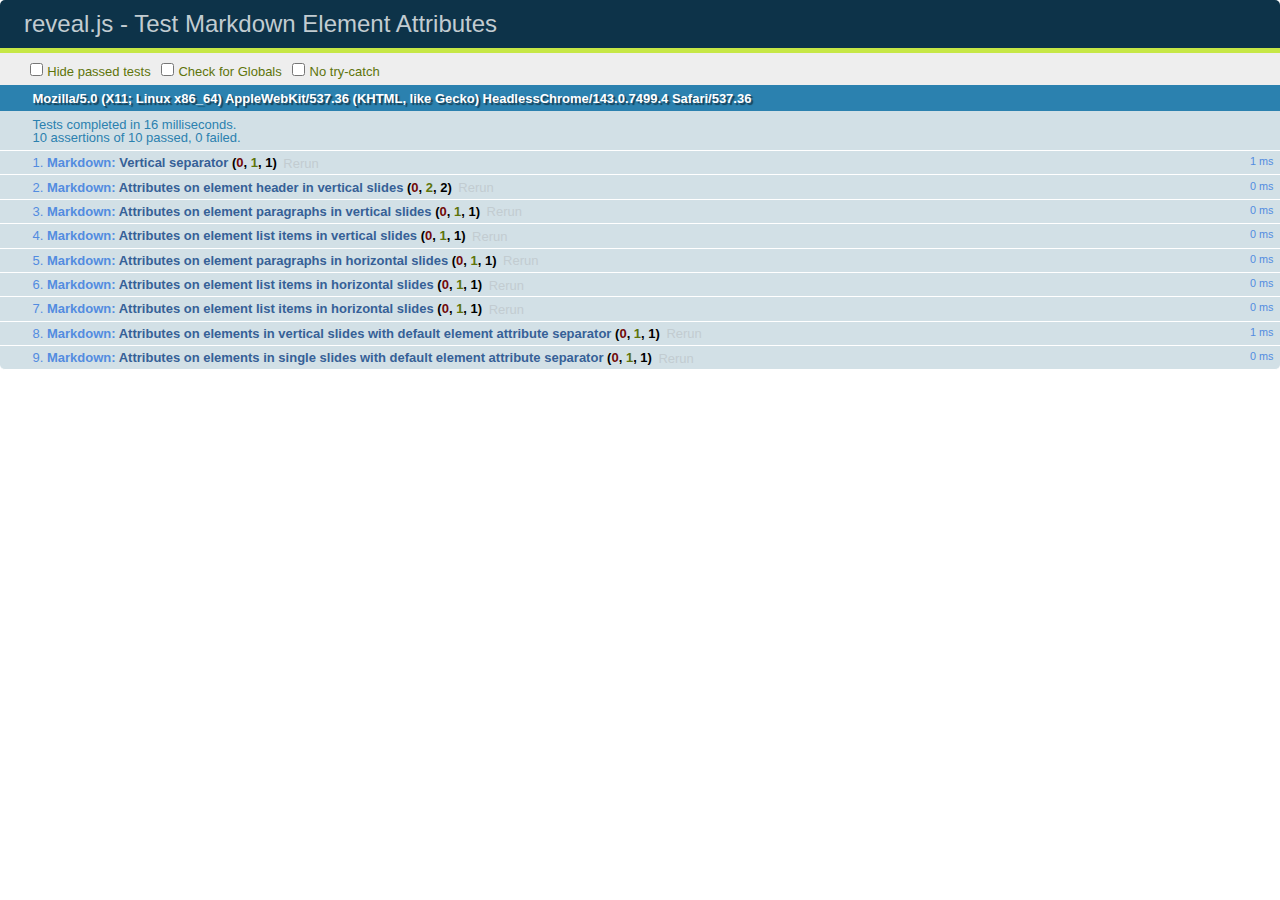
<file: test/test-markdown-element-attributes.html>
<!doctype html>
<html lang="en">

	<head>
		<meta charset="utf-8">

		<title>reveal.js - Test Markdown Element Attributes</title>

		<link rel="stylesheet" href="../css/reveal.css">
		<link rel="stylesheet" href="qunit-1.12.0.css">
	</head>

	<body style="overflow: auto;">

		<div id="qunit"></div>
		<div id="qunit-fixture"></div>

		<div class="reveal" style="display: none;">

			<div class="slides">

				<!-- <section data-markdown="example.md" data-separator="^\n\n\n" data-separator-vertical="^\n\n"></section> -->

				<!-- Slides are separated by newline + three dashes + newline, vertical slides identical but two dashes -->
				<section data-markdown data-separator="^\n---\n$" data-separator-vertical="^\n--\n$" data-element-attributes="{_\s*?([^}]+?)}">>
					<script type="text/template">
						## Slide 1.1
						<!-- {_class="fragment fade-out" data-fragment-index="1"} -->

						--

						## Slide 1.2
						<!-- {_class="fragment shrink"} -->

						Paragraph 1
						<!-- {_class="fragment grow"} -->

						Paragraph 2
						<!-- {_class="fragment grow"} -->

						- list item 1 <!-- {_class="fragment grow"} -->
						- list item 2 <!-- {_class="fragment grow"} -->
						- list item 3 <!-- {_class="fragment grow"} -->


						---

						## Slide 2


						Paragraph 1.2  
						multi-line <!-- {_class="fragment highlight-red"} -->

						Paragraph 2.2 <!-- {_class="fragment highlight-red"} -->

						Paragraph 2.3 <!-- {_class="fragment highlight-red"} -->

						Paragraph 2.4 <!-- {_class="fragment highlight-red"} -->

						- list item 1 <!-- {_class="fragment highlight-green"} -->
						- list item 2<!-- {_class="fragment highlight-green"} -->
						- list item 3<!-- {_class="fragment highlight-green"} -->
						- list item 4
						<!-- {_class="fragment highlight-green"} -->
						- list item 5<!-- {_class="fragment highlight-green"} -->

						Test

						![Example Picture](examples/assets/image2.png)
						<!-- {_class="reveal stretch"} -->

					</script>
				</section>



				<section 	data-markdown data-separator="^\n\n\n"
									data-separator-vertical="^\n\n"
									data-separator-notes="^Note:"
									data-charset="utf-8">
					<script type="text/template">
						# Test attributes in Markdown with default separator
						## Slide 1 Def <!-- .element: class="fragment highlight-red" data-fragment-index="1" -->


						## Slide 2 Def
						<!-- .element: class="fragment highlight-red" -->

					</script>
				</section>

				<section data-markdown>
				  <script type="text/template">
					## Hello world
					A paragraph
					<!-- .element: class="fragment highlight-blue" -->
				  </script>
				</section>

				<section data-markdown>
				  <script type="text/template">
					## Hello world

					Multiple  
					Line
					<!-- .element: class="fragment highlight-blue" -->
				  </script>
				</section>

				<section data-markdown>
				  <script type="text/template">
					## Hello world

					Test<!-- .element: class="fragment highlight-blue" -->

					More Test
				  </script>
				</section>


			</div>

		</div>

		<script src="../lib/js/head.min.js"></script>
		<script src="../js/reveal.js"></script>
		<script src="../plugin/markdown/marked.js"></script>
		<script src="../plugin/markdown/markdown.js"></script>
		<script src="qunit-1.12.0.js"></script>

		<script src="test-markdown-element-attributes.js"></script>

	</body>
</html>
</file>
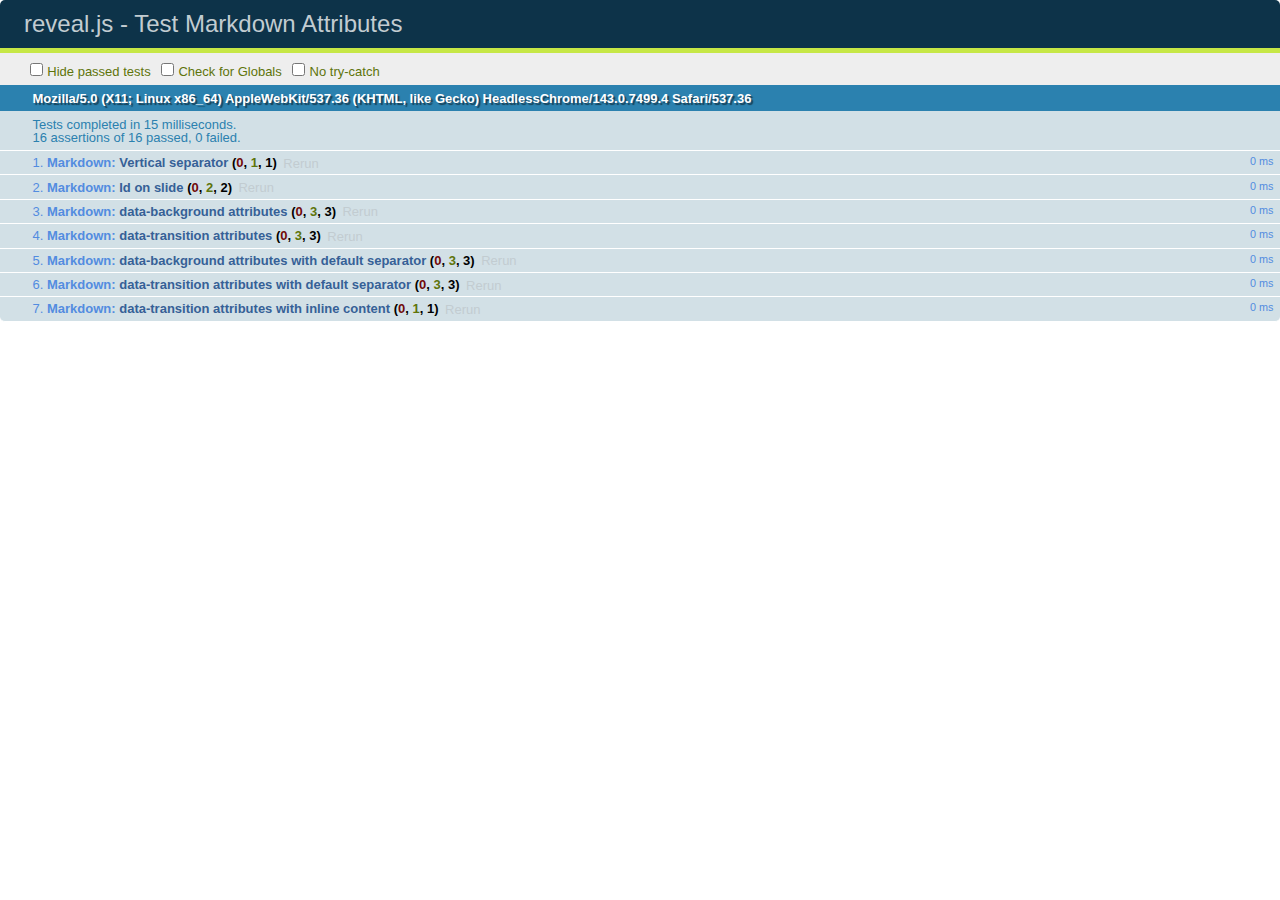
<file: test/test-markdown-slide-attributes.html>
<!doctype html>
<html lang="en">

	<head>
		<meta charset="utf-8">

		<title>reveal.js - Test Markdown Attributes</title>

		<link rel="stylesheet" href="../css/reveal.css">
		<link rel="stylesheet" href="qunit-1.12.0.css">
	</head>

	<body style="overflow: auto;">

		<div id="qunit"></div>
		<div id="qunit-fixture"></div>

		<div class="reveal" style="display: none;">

			<div class="slides">

				<!-- <section data-markdown="example.md" data-separator="^\n\n\n" data-separator-vertical="^\n\n"></section> -->

				<!-- Slides are separated by three lines, vertical slides by two lines, attributes are one any line starting with (spaces and) two dashes -->
				<section 	data-markdown data-separator="^\n\n\n"
									data-separator-vertical="^\n\n"
									data-separator-notes="^Note:"
									data-attributes="--\s(.*?)$"
									data-charset="utf-8">
					<script type="text/template">
						# Test attributes in Markdown
						## Slide 1



						## Slide 2
						<!-- -- id="slide2" data-transition="zoom" data-background="#A0C66B" -->


						## Slide 2.1
						<!-- -- data-background="#ff0000" data-transition="fade" -->


						## Slide 2.2
						[Link to Slide2](#/slide2)



						## Slide 3
						<!-- -- data-transition="zoom" data-background="#C6916B" -->



						## Slide 4
					</script>
				</section>

				<section 	data-markdown data-separator="^\n\n\n"
									data-separator-vertical="^\n\n"
									data-separator-notes="^Note:"
									data-charset="utf-8">
					<script type="text/template">
						# Test attributes in Markdown with default separator
						## Slide 1 Def



						## Slide 2 Def
						<!-- .slide: id="slide2def" data-transition="concave" data-background="#A7C66B" -->


						## Slide 2.1 Def
						<!-- .slide: data-background="#f70000" data-transition="page" -->


						## Slide 2.2 Def
						[Link to Slide2](#/slide2def)



						## Slide 3 Def
						<!-- .slide: data-transition="concave" data-background="#C7916B" -->



						## Slide 4
					</script>
				</section>

				<section data-markdown>
					<script type="text/template">
						<!-- .slide: data-background="#ff0000" -->
						## Hello world
					</script>
				</section>

				<section data-markdown>
					<script type="text/template">
						## Hello world
						<!-- .slide: data-background="#ff0000" -->
					</script>
				</section>

				<section data-markdown>
					<script type="text/template">
						## Hello world

						Test
						<!-- .slide: data-background="#ff0000" -->

						More Test
					</script>
				</section>

			</div>

		</div>

		<script src="../lib/js/head.min.js"></script>
		<script src="../js/reveal.js"></script>
		<script src="../plugin/markdown/marked.js"></script>
		<script src="../plugin/markdown/markdown.js"></script>
		<script src="qunit-1.12.0.js"></script>

		<script src="test-markdown-slide-attributes.js"></script>

	</body>
</html>
</file>
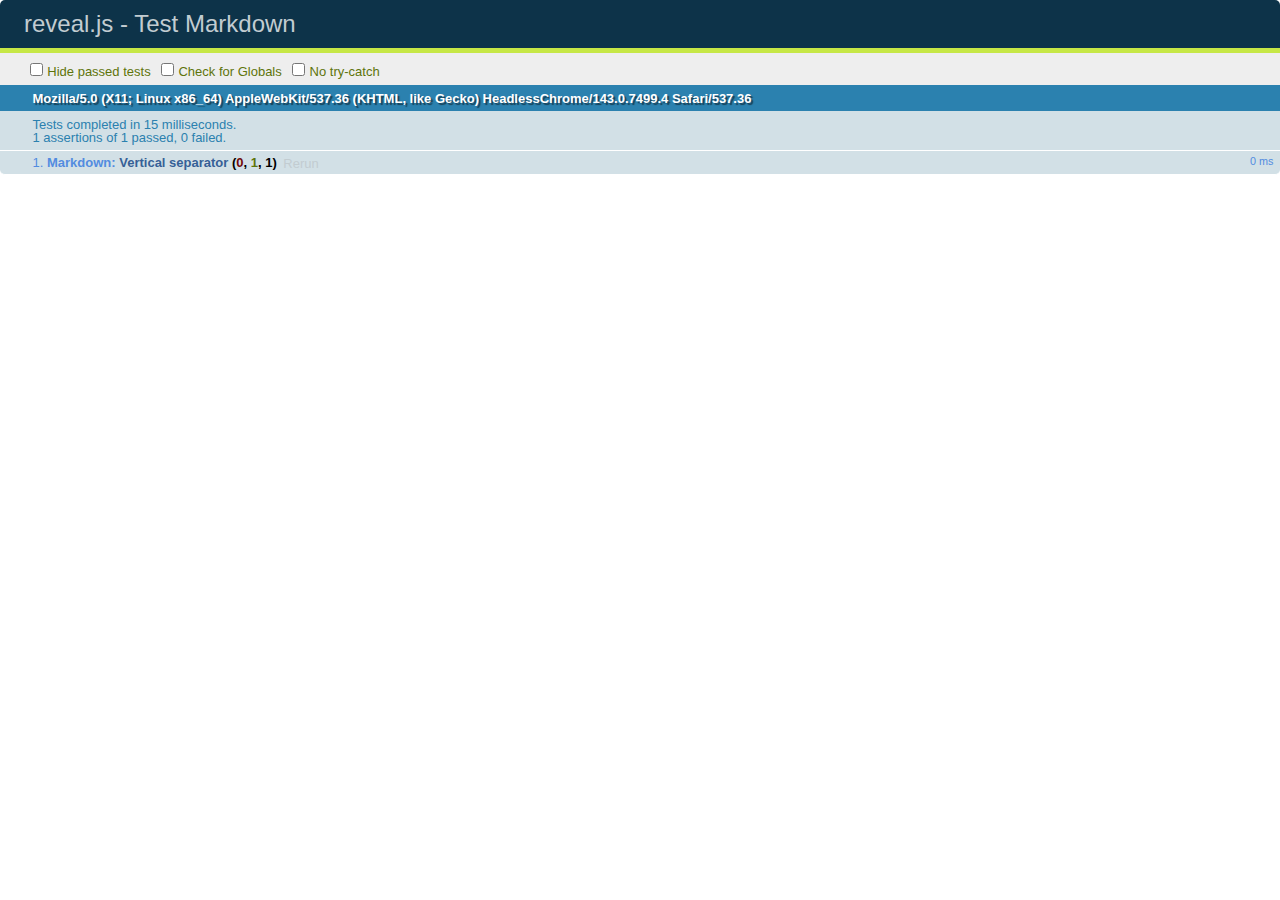
<file: test/test-markdown.html>
<!doctype html>
<html lang="en">

	<head>
		<meta charset="utf-8">

		<title>reveal.js - Test Markdown</title>

		<link rel="stylesheet" href="../css/reveal.css">
		<link rel="stylesheet" href="qunit-1.12.0.css">
	</head>

	<body style="overflow: auto;">

		<div id="qunit"></div>
  		<div id="qunit-fixture"></div>

		<div class="reveal" style="display: none;">

			<div class="slides">

				<!-- <section data-markdown="example.md" data-separator="^\n\n\n" data-separator-vertical="^\n\n"></section> -->

				<!-- Slides are separated by newline + three dashes + newline, vertical slides identical but two dashes -->
				<section data-markdown data-separator="^\n---\n$" data-separator-vertical="^\n--\n$">
					<script type="text/template">
						## Slide 1.1

						--

						## Slide 1.2

						---

						## Slide 2
					</script>
				</section>

			</div>

		</div>

		<script src="../lib/js/head.min.js"></script>
		<script src="../js/reveal.js"></script>
		<script src="../plugin/markdown/marked.js"></script>
		<script src="../plugin/markdown/markdown.js"></script>
		<script src="qunit-1.12.0.js"></script>

		<script src="test-markdown.js"></script>

	</body>
</html>
</file>
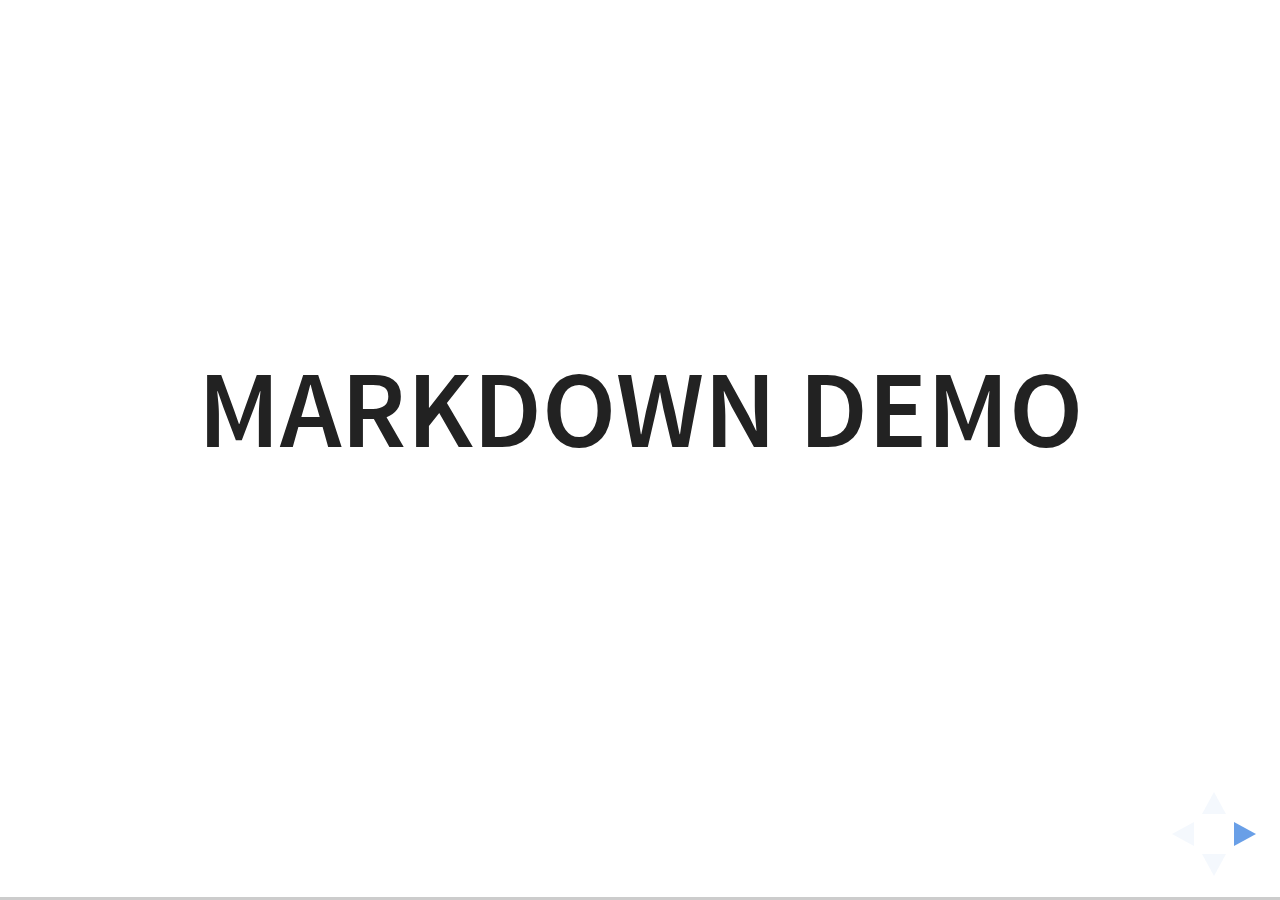
<file: plugin/markdown/example.html>
<!doctype html>
<html lang="en">

	<head>
		<meta charset="utf-8">

		<title>reveal.js - Markdown Demo</title>

		<link rel="stylesheet" href="../../css/reveal.css">
		<link rel="stylesheet" href="../../css/theme/white.css" id="theme">

        <link rel="stylesheet" href="../../lib/css/zenburn.css">
	</head>

	<body>

		<div class="reveal">

			<div class="slides">

                <!-- Use external markdown resource, separate slides by three newlines; vertical slides by two newlines -->
                <section data-markdown="example.md" data-separator="^\n\n\n" data-separator-vertical="^\n\n"></section>

                <!-- Slides are separated by three dashes (quick 'n dirty regular expression) -->
                <section data-markdown data-separator="---">
                    <script type="text/template">
                        ## Demo 1
                        Slide 1
                        ---
                        ## Demo 1
                        Slide 2
                        ---
                        ## Demo 1
                        Slide 3
                    </script>
                </section>

                <!-- Slides are separated by newline + three dashes + newline, vertical slides identical but two dashes -->
                <section data-markdown data-separator="^\n---\n$" data-separator-vertical="^\n--\n$">
                    <script type="text/template">
                        ## Demo 2
                        Slide 1.1

                        --

                        ## Demo 2
                        Slide 1.2

                        ---

                        ## Demo 2
                        Slide 2
                    </script>
                </section>

                <!-- No "extra" slides, since there are no separators defined (so they'll become horizontal rulers) -->
                <section data-markdown>
                    <script type="text/template">
                        A

                        ---

                        B

                        ---

                        C
                    </script>
                </section>

                <!-- Slide attributes -->
                <section data-markdown>
                    <script type="text/template">
                        <!-- .slide: data-background="#000000" -->
                        ## Slide attributes
                    </script>
                </section>

                <!-- Element attributes -->
                <section data-markdown>
                    <script type="text/template">
                        ## Element attributes
                        - Item 1 <!-- .element: class="fragment" data-fragment-index="2" -->
                        - Item 2 <!-- .element: class="fragment" data-fragment-index="1" -->
                    </script>
                </section>

                <!-- Code -->
                <section data-markdown>
                    <script type="text/template">
                        ```php
                        public function foo()
                        {
                            $foo = array(
                                'bar' => 'bar'
                            )
                        }
                        ```
                    </script>
                </section>

            </div>
		</div>

		<script src="../../lib/js/head.min.js"></script>
		<script src="../../js/reveal.js"></script>

		<script>

			Reveal.initialize({
				controls: true,
				progress: true,
				history: true,
				center: true,

				// Optional libraries used to extend on reveal.js
				dependencies: [
					{ src: '../../lib/js/classList.js', condition: function() { return !document.body.classList; } },
					{ src: 'marked.js', condition: function() { return !!document.querySelector( '[data-markdown]' ); } },
                    { src: 'markdown.js', condition: function() { return !!document.querySelector( '[data-markdown]' ); } },
                    { src: '../highlight/highlight.js', async: true, callback: function() { hljs.initHighlightingOnLoad(); } },
					{ src: '../notes/notes.js' }
				]
			});

		</script>

	</body>
</html>
</file>
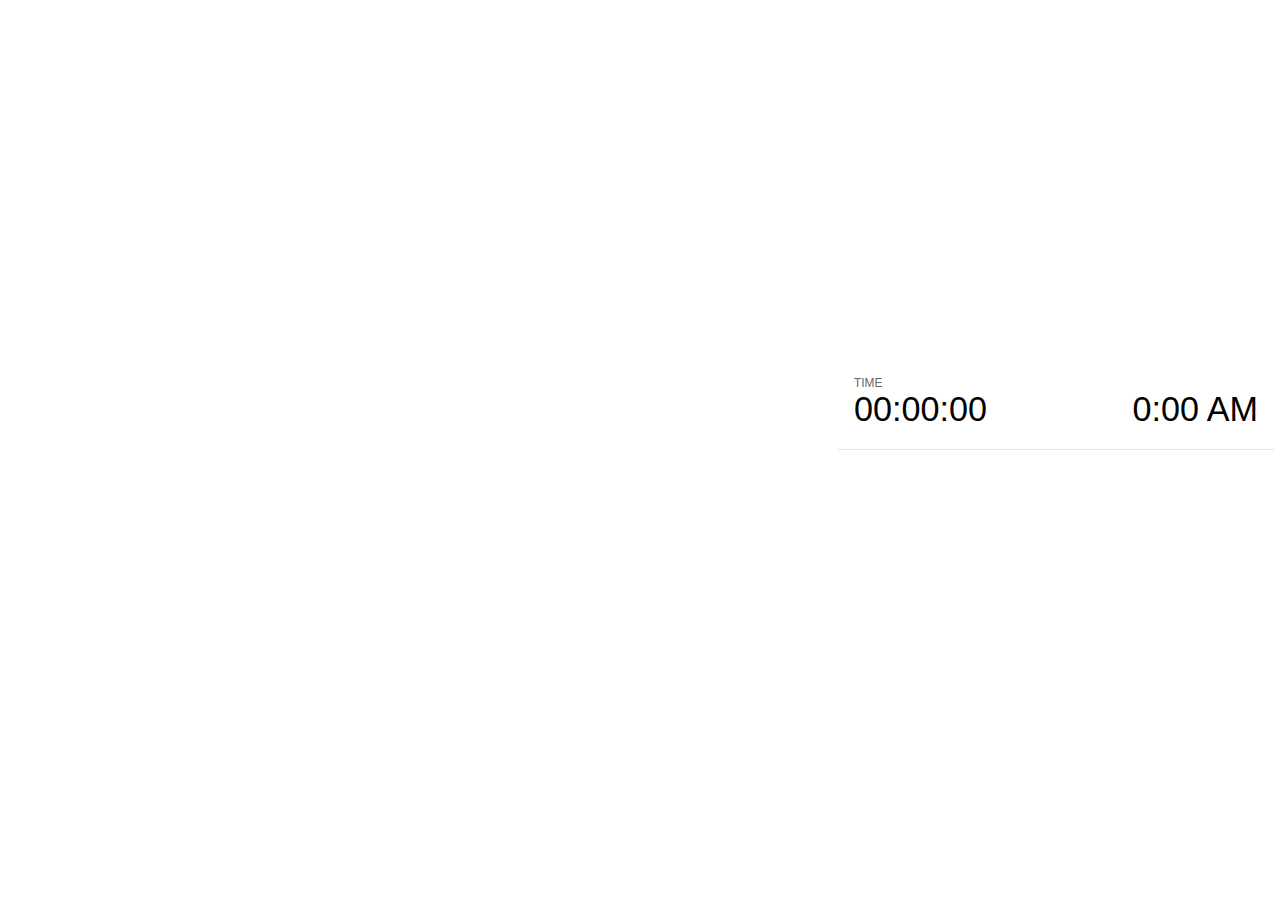
<file: plugin/notes/notes.html>
<!doctype html>
<html lang="en">
	<head>
		<meta charset="utf-8">

		<title>reveal.js - Slide Notes</title>

		<style>
			body {
				font-family: Helvetica;
			}

			#current-slide,
			#upcoming-slide,
			#speaker-controls {
				padding: 6px;
				box-sizing: border-box;
				-moz-box-sizing: border-box;
			}

			#current-slide iframe,
			#upcoming-slide iframe {
				width: 100%;
				height: 100%;
				border: 1px solid #ddd;
			}

			#current-slide .label,
			#upcoming-slide .label {
				position: absolute;
				top: 10px;
				left: 10px;
				font-weight: bold;
				font-size: 14px;
				z-index: 2;
				color: rgba( 255, 255, 255, 0.9 );
			}

			#current-slide {
				position: absolute;
				width: 65%;
				height: 100%;
				top: 0;
				left: 0;
				padding-right: 0;
			}

			#upcoming-slide {
				position: absolute;
				width: 35%;
				height: 40%;
				right: 0;
				top: 0;
			}

			#speaker-controls {
				position: absolute;
				top: 40%;
				right: 0;
				width: 35%;
				height: 60%;
				overflow: auto;

				font-size: 18px;
			}

				.speaker-controls-time.hidden,
				.speaker-controls-notes.hidden {
					display: none;
				}

				.speaker-controls-time .label,
				.speaker-controls-notes .label {
					text-transform: uppercase;
					font-weight: normal;
					font-size: 0.66em;
					color: #666;
					margin: 0;
				}

				.speaker-controls-time {
					border-bottom: 1px solid rgba( 200, 200, 200, 0.5 );
					margin-bottom: 10px;
					padding: 10px 16px;
					padding-bottom: 20px;
					cursor: pointer;
				}

				.speaker-controls-time .reset-button {
					opacity: 0;
					float: right;
					color: #666;
					text-decoration: none;
				}
				.speaker-controls-time:hover .reset-button {
					opacity: 1;
				}

				.speaker-controls-time .timer,
				.speaker-controls-time .clock {
					width: 50%;
					font-size: 1.9em;
				}

				.speaker-controls-time .timer {
					float: left;
				}

				.speaker-controls-time .clock {
					float: right;
					text-align: right;
				}

				.speaker-controls-time span.mute {
					color: #bbb;
				}

				.speaker-controls-notes {
					padding: 10px 16px;
				}

				.speaker-controls-notes .value {
					margin-top: 5px;
					line-height: 1.4;
					font-size: 1.2em;
				}

			.clear {
				clear: both;
			}

			@media screen and (max-width: 1080px) {
				#speaker-controls {
					font-size: 16px;
				}
			}

			@media screen and (max-width: 900px) {
				#speaker-controls {
					font-size: 14px;
				}
			}

			@media screen and (max-width: 800px) {
				#speaker-controls {
					font-size: 12px;
				}
			}

		</style>
	</head>

	<body>

		<div id="current-slide"></div>
		<div id="upcoming-slide"><span class="label">UPCOMING:</span></div>
		<div id="speaker-controls">
			<div class="speaker-controls-time">
				<h4 class="label">Time <span class="reset-button">Click to Reset</span></h4>
				<div class="clock">
					<span class="clock-value">0:00 AM</span>
				</div>
				<div class="timer">
					<span class="hours-value">00</span><span class="minutes-value">:00</span><span class="seconds-value">:00</span>
				</div>
				<div class="clear"></div>
			</div>

			<div class="speaker-controls-notes hidden">
				<h4 class="label">Notes</h4>
				<div class="value"></div>
			</div>
		</div>

		<script src="../../plugin/markdown/marked.js"></script>
		<script>

			(function() {

				var notes,
					notesValue,
					currentState,
					currentSlide,
					upcomingSlide,
					connected = false;

				window.addEventListener( 'message', function( event ) {

					var data = JSON.parse( event.data );

					// The overview mode is only useful to the reveal.js instance
					// where navigation occurs so we don't sync it
					if( data.state ) delete data.state.overview;

					// Messages sent by the notes plugin inside of the main window
					if( data && data.namespace === 'reveal-notes' ) {
						if( data.type === 'connect' ) {
							handleConnectMessage( data );
						}
						else if( data.type === 'state' ) {
							handleStateMessage( data );
						}
					}
					// Messages sent by the reveal.js inside of the current slide preview
					else if( data && data.namespace === 'reveal' ) {
						if( /ready/.test( data.eventName ) ) {
							// Send a message back to notify that the handshake is complete
							window.opener.postMessage( JSON.stringify({ namespace: 'reveal-notes', type: 'connected'} ), '*' );
						}
						else if( /slidechanged|fragmentshown|fragmenthidden|paused|resumed/.test( data.eventName ) && currentState !== JSON.stringify( data.state ) ) {

							window.opener.postMessage( JSON.stringify({ method: 'setState', args: [ data.state ]} ), '*' );

						}
					}

				} );

				/**
				 * Called when the main window is trying to establish a
				 * connection.
				 */
				function handleConnectMessage( data ) {

					if( connected === false ) {
						connected = true;

						setupIframes( data );
						setupKeyboard();
						setupNotes();
						setupTimer();
					}

				}

				/**
				 * Called when the main window sends an updated state.
				 */
				function handleStateMessage( data ) {

					// Store the most recently set state to avoid circular loops
					// applying the same state
					currentState = JSON.stringify( data.state );

					// No need for updating the notes in case of fragment changes
					if ( data.notes ) {
						notes.classList.remove( 'hidden' );
						notesValue.style.whiteSpace = data.whitespace;
						if( data.markdown ) {
							notesValue.innerHTML = marked( data.notes );
						}
						else {
							notesValue.innerHTML = data.notes;
						}
					}
					else {
						notes.classList.add( 'hidden' );
					}

					// Update the note slides
					currentSlide.contentWindow.postMessage( JSON.stringify({ method: 'setState', args: [ data.state ] }), '*' );
					upcomingSlide.contentWindow.postMessage( JSON.stringify({ method: 'setState', args: [ data.state ] }), '*' );
					upcomingSlide.contentWindow.postMessage( JSON.stringify({ method: 'next' }), '*' );

				}

				// Limit to max one state update per X ms
				handleStateMessage = debounce( handleStateMessage, 200 );

				/**
				 * Forward keyboard events to the current slide window.
				 * This enables keyboard events to work even if focus
				 * isn't set on the current slide iframe.
				 */
				function setupKeyboard() {

					document.addEventListener( 'keydown', function( event ) {
						currentSlide.contentWindow.postMessage( JSON.stringify({ method: 'triggerKey', args: [ event.keyCode ] }), '*' );
					} );

				}

				/**
				 * Creates the preview iframes.
				 */
				function setupIframes( data ) {

					var params = [
						'receiver',
						'progress=false',
						'history=false',
						'transition=none',
						'autoSlide=0',
						'backgroundTransition=none'
					].join( '&' );

					var urlSeparator = /\?/.test(data.url) ? '&' : '?';
					var hash = '#/' + data.state.indexh + '/' + data.state.indexv;
					var currentURL = data.url + urlSeparator + params + '&postMessageEvents=true' + hash;
					var upcomingURL = data.url + urlSeparator + params + '&controls=false' + hash;

					currentSlide = document.createElement( 'iframe' );
					currentSlide.setAttribute( 'width', 1280 );
					currentSlide.setAttribute( 'height', 1024 );
					currentSlide.setAttribute( 'src', currentURL );
					document.querySelector( '#current-slide' ).appendChild( currentSlide );

					upcomingSlide = document.createElement( 'iframe' );
					upcomingSlide.setAttribute( 'width', 640 );
					upcomingSlide.setAttribute( 'height', 512 );
					upcomingSlide.setAttribute( 'src', upcomingURL );
					document.querySelector( '#upcoming-slide' ).appendChild( upcomingSlide );

				}

				/**
				 * Setup the notes UI.
				 */
				function setupNotes() {

					notes = document.querySelector( '.speaker-controls-notes' );
					notesValue = document.querySelector( '.speaker-controls-notes .value' );

				}

				/**
				 * Create the timer and clock and start updating them
				 * at an interval.
				 */
				function setupTimer() {

					var start = new Date(),
						timeEl = document.querySelector( '.speaker-controls-time' ),
						clockEl = timeEl.querySelector( '.clock-value' ),
						hoursEl = timeEl.querySelector( '.hours-value' ),
						minutesEl = timeEl.querySelector( '.minutes-value' ),
						secondsEl = timeEl.querySelector( '.seconds-value' );

					function _updateTimer() {

						var diff, hours, minutes, seconds,
							now = new Date();

						diff = now.getTime() - start.getTime();
						hours = Math.floor( diff / ( 1000 * 60 * 60 ) );
						minutes = Math.floor( ( diff / ( 1000 * 60 ) ) % 60 );
						seconds = Math.floor( ( diff / 1000 ) % 60 );

						clockEl.innerHTML = now.toLocaleTimeString( 'en-US', { hour12: true, hour: '2-digit', minute:'2-digit' } );
						hoursEl.innerHTML = zeroPadInteger( hours );
						hoursEl.className = hours > 0 ? '' : 'mute';
						minutesEl.innerHTML = ':' + zeroPadInteger( minutes );
						minutesEl.className = minutes > 0 ? '' : 'mute';
						secondsEl.innerHTML = ':' + zeroPadInteger( seconds );

					}

					// Update once directly
					_updateTimer();

					// Then update every second
					setInterval( _updateTimer, 1000 );

					timeEl.addEventListener( 'click', function() {
						start = new Date();
						_updateTimer();
						return false;
					} );

				}

				function zeroPadInteger( num ) {

					var str = '00' + parseInt( num );
					return str.substring( str.length - 2 );

				}

				/**
				 * Limits the frequency at which a function can be called.
				 */
				function debounce( fn, ms ) {

					var lastTime = 0,
						timeout;

					return function() {

						var args = arguments;
						var context = this;

						clearTimeout( timeout );

						var timeSinceLastCall = Date.now() - lastTime;
						if( timeSinceLastCall > ms ) {
							fn.apply( context, args );
							lastTime = Date.now();
						}
						else {
							timeout = setTimeout( function() {
								fn.apply( context, args );
								lastTime = Date.now();
							}, ms - timeSinceLastCall );
						}

					}

				}

			})();

		</script>
	</body>
</html>
</file>
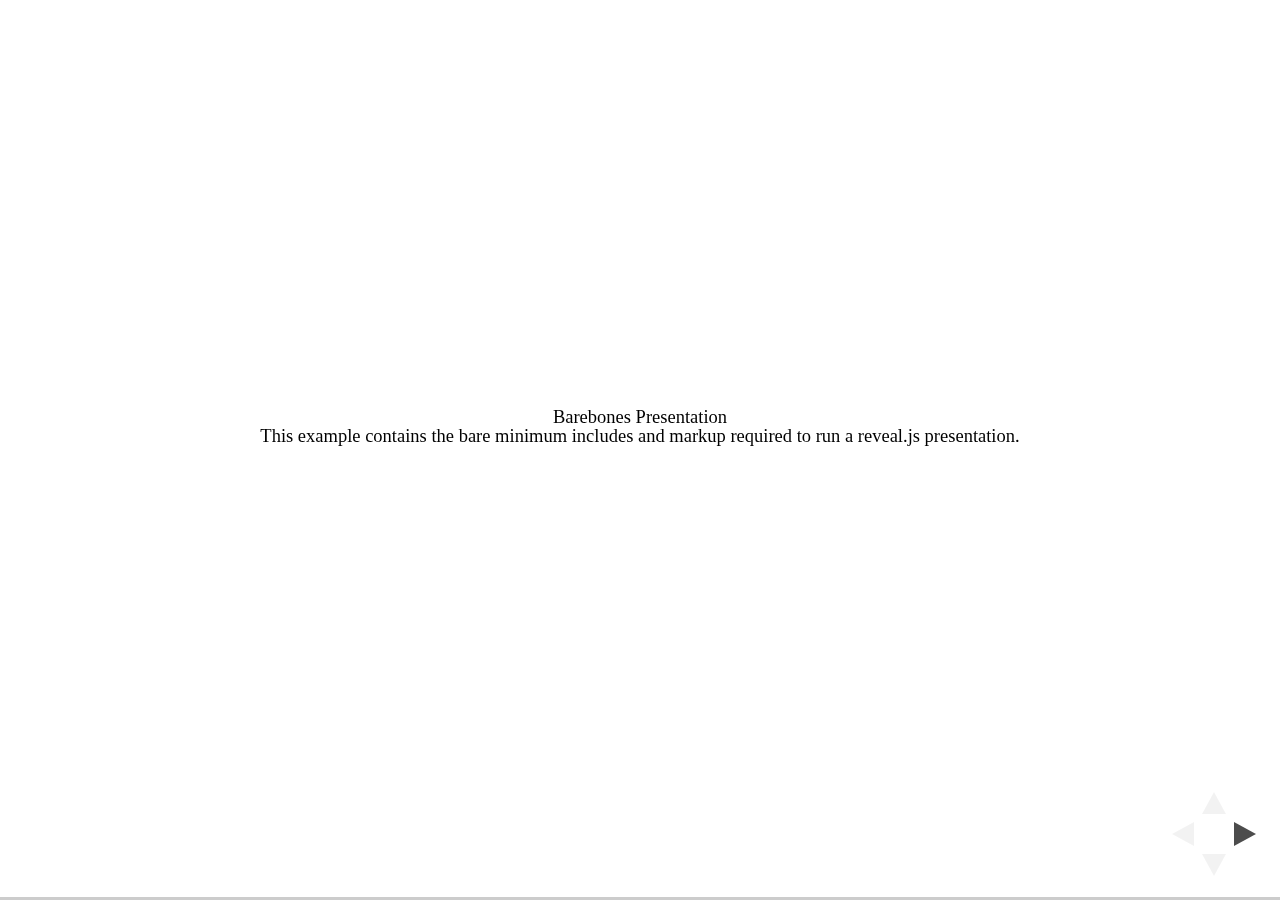
<file: test/examples/barebones.html>
<!doctype html>
<html lang="en">

	<head>
		<meta charset="utf-8">

		<title>reveal.js - Barebones</title>

		<link rel="stylesheet" href="../../css/reveal.css">
	</head>

	<body>

		<div class="reveal">

			<div class="slides">

				<section>
					<h2>Barebones Presentation</h2>
					<p>This example contains the bare minimum includes and markup required to run a reveal.js presentation.</p>
				</section>

				<section>
					<h2>No Theme</h2>
					<p>There's no theme included, so it will fall back on browser defaults.</p>
				</section>

			</div>

		</div>

		<script src="../../js/reveal.js"></script>

		<script>

			Reveal.initialize();

		</script>

	</body>
</html>
</file>
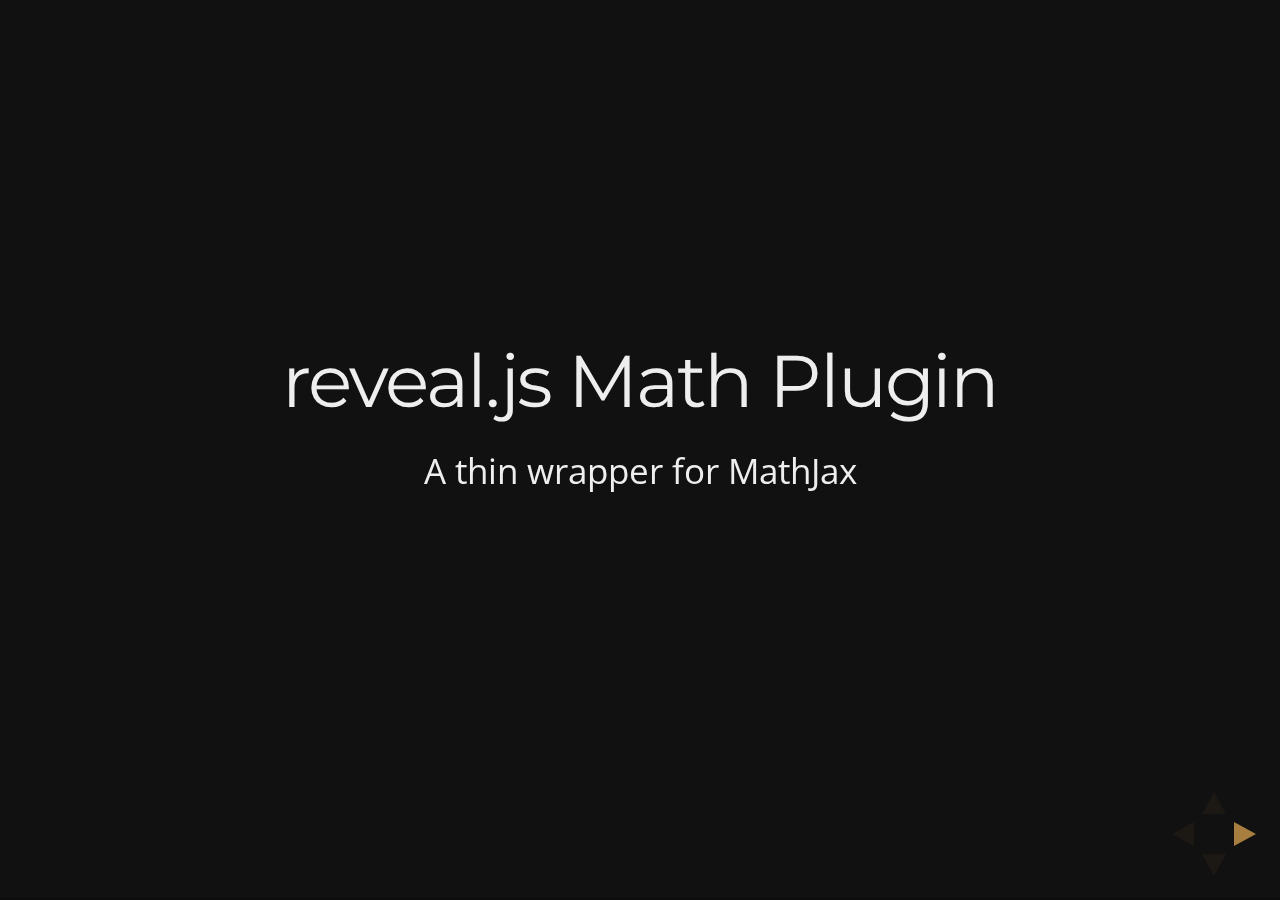
<file: test/examples/math.html>
<!doctype html>
<html lang="en">

	<head>
		<meta charset="utf-8">

		<title>reveal.js - Math Plugin</title>

		<meta name="viewport" content="width=device-width, initial-scale=1.0, maximum-scale=1.0, user-scalable=no">

		<link rel="stylesheet" href="../../css/reveal.css">
		<link rel="stylesheet" href="../../css/theme/night.css" id="theme">
	</head>

	<body>

		<div class="reveal">

			<div class="slides">

				<section>
					<h2>reveal.js Math Plugin</h2>
					<p>A thin wrapper for MathJax</p>
				</section>

				<section>
					<h3>The Lorenz Equations</h3>

					\[\begin{aligned}
					\dot{x} &amp; = \sigma(y-x) \\
					\dot{y} &amp; = \rho x - y - xz \\
					\dot{z} &amp; = -\beta z + xy
					\end{aligned} \]
				</section>

				<section>
					<h3>The Cauchy-Schwarz Inequality</h3>

					<script type="math/tex; mode=display">
						\left( \sum_{k=1}^n a_k b_k \right)^2 \leq \left( \sum_{k=1}^n a_k^2 \right) \left( \sum_{k=1}^n b_k^2 \right)
					</script>
				</section>

				<section>
					<h3>A Cross Product Formula</h3>

					\[\mathbf{V}_1 \times \mathbf{V}_2 =  \begin{vmatrix}
					\mathbf{i} &amp; \mathbf{j} &amp; \mathbf{k} \\
					\frac{\partial X}{\partial u} &amp;  \frac{\partial Y}{\partial u} &amp; 0 \\
					\frac{\partial X}{\partial v} &amp;  \frac{\partial Y}{\partial v} &amp; 0
					\end{vmatrix}  \]
				</section>

				<section>
					<h3>The probability of getting \(k\) heads when flipping \(n\) coins is</h3>

					\[P(E)   = {n \choose k} p^k (1-p)^{ n-k} \]
				</section>

				<section>
					<h3>An Identity of Ramanujan</h3>

					\[ \frac{1}{\Bigl(\sqrt{\phi \sqrt{5}}-\phi\Bigr) e^{\frac25 \pi}} =
					1+\frac{e^{-2\pi}} {1+\frac{e^{-4\pi}} {1+\frac{e^{-6\pi}}
					{1+\frac{e^{-8\pi}} {1+\ldots} } } } \]
				</section>

				<section>
					<h3>A Rogers-Ramanujan Identity</h3>

					\[  1 +  \frac{q^2}{(1-q)}+\frac{q^6}{(1-q)(1-q^2)}+\cdots =
					\prod_{j=0}^{\infty}\frac{1}{(1-q^{5j+2})(1-q^{5j+3})}\]
				</section>

				<section>
					<h3>Maxwell&#8217;s Equations</h3>

					\[  \begin{aligned}
					\nabla \times \vec{\mathbf{B}} -\, \frac1c\, \frac{\partial\vec{\mathbf{E}}}{\partial t} &amp; = \frac{4\pi}{c}\vec{\mathbf{j}} \\   \nabla \cdot \vec{\mathbf{E}} &amp; = 4 \pi \rho \\
					\nabla \times \vec{\mathbf{E}}\, +\, \frac1c\, \frac{\partial\vec{\mathbf{B}}}{\partial t} &amp; = \vec{\mathbf{0}} \\
					\nabla \cdot \vec{\mathbf{B}} &amp; = 0 \end{aligned}
					\]
				</section>

				<section>
					<section>
						<h3>The Lorenz Equations</h3>

						<div class="fragment">
							\[\begin{aligned}
							\dot{x} &amp; = \sigma(y-x) \\
							\dot{y} &amp; = \rho x - y - xz \\
							\dot{z} &amp; = -\beta z + xy
							\end{aligned} \]
						</div>
					</section>

					<section>
						<h3>The Cauchy-Schwarz Inequality</h3>

						<div class="fragment">
							\[ \left( \sum_{k=1}^n a_k b_k \right)^2 \leq \left( \sum_{k=1}^n a_k^2 \right) \left( \sum_{k=1}^n b_k^2 \right) \]
						</div>
					</section>

					<section>
						<h3>A Cross Product Formula</h3>

						<div class="fragment">
							\[\mathbf{V}_1 \times \mathbf{V}_2 =  \begin{vmatrix}
							\mathbf{i} &amp; \mathbf{j} &amp; \mathbf{k} \\
							\frac{\partial X}{\partial u} &amp;  \frac{\partial Y}{\partial u} &amp; 0 \\
							\frac{\partial X}{\partial v} &amp;  \frac{\partial Y}{\partial v} &amp; 0
							\end{vmatrix}  \]
						</div>
					</section>

					<section>
						<h3>The probability of getting \(k\) heads when flipping \(n\) coins is</h3>

						<div class="fragment">
							\[P(E)   = {n \choose k} p^k (1-p)^{ n-k} \]
						</div>
					</section>

					<section>
						<h3>An Identity of Ramanujan</h3>

						<div class="fragment">
							\[ \frac{1}{\Bigl(\sqrt{\phi \sqrt{5}}-\phi\Bigr) e^{\frac25 \pi}} =
							1+\frac{e^{-2\pi}} {1+\frac{e^{-4\pi}} {1+\frac{e^{-6\pi}}
							{1+\frac{e^{-8\pi}} {1+\ldots} } } } \]
						</div>
					</section>

					<section>
						<h3>A Rogers-Ramanujan Identity</h3>

						<div class="fragment">
							\[  1 +  \frac{q^2}{(1-q)}+\frac{q^6}{(1-q)(1-q^2)}+\cdots =
							\prod_{j=0}^{\infty}\frac{1}{(1-q^{5j+2})(1-q^{5j+3})}\]
						</div>
					</section>

					<section>
						<h3>Maxwell&#8217;s Equations</h3>

						<div class="fragment">
							\[  \begin{aligned}
							\nabla \times \vec{\mathbf{B}} -\, \frac1c\, \frac{\partial\vec{\mathbf{E}}}{\partial t} &amp; = \frac{4\pi}{c}\vec{\mathbf{j}} \\   \nabla \cdot \vec{\mathbf{E}} &amp; = 4 \pi \rho \\
							\nabla \times \vec{\mathbf{E}}\, +\, \frac1c\, \frac{\partial\vec{\mathbf{B}}}{\partial t} &amp; = \vec{\mathbf{0}} \\
							\nabla \cdot \vec{\mathbf{B}} &amp; = 0 \end{aligned}
							\]
						</div>
					</section>
				</section>

			</div>

		</div>

		<script src="../../lib/js/head.min.js"></script>
		<script src="../../js/reveal.js"></script>

		<script>

			Reveal.initialize({
				history: true,
				transition: 'linear',

				math: {
					// mathjax: 'http://cdn.mathjax.org/mathjax/latest/MathJax.js',
					config: 'TeX-AMS_HTML-full'
				},

				dependencies: [
					{ src: '../../lib/js/classList.js' },
					{ src: '../../plugin/math/math.js', async: true }
				]
			});

		</script>

	</body>
</html>
</file>
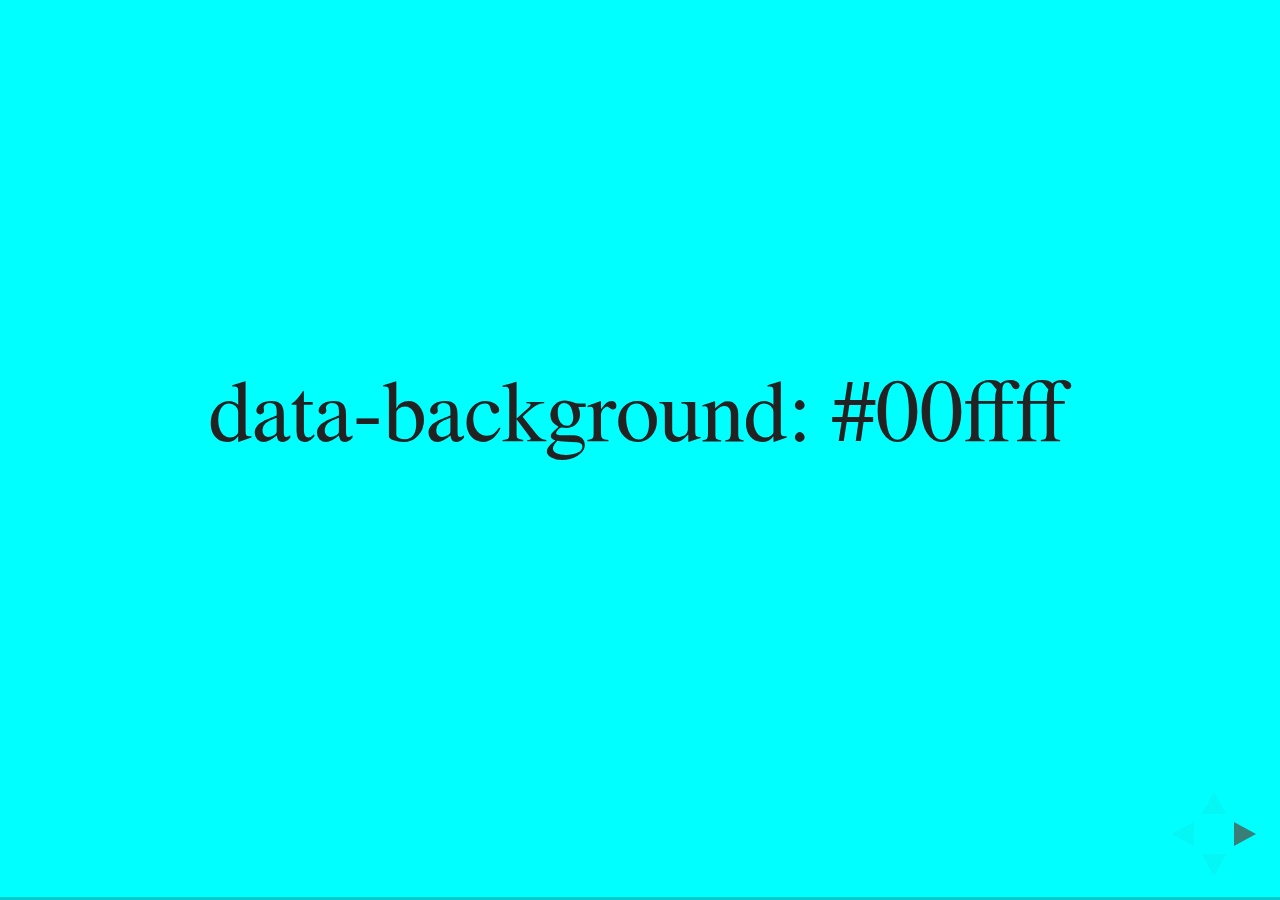
<file: test/examples/slide-backgrounds.html>
<!doctype html>
<html lang="en">

	<head>
		<meta charset="utf-8">

		<title>reveal.js - Slide Backgrounds</title>

		<meta name="viewport" content="width=device-width, initial-scale=1.0, maximum-scale=1.0, user-scalable=no">

		<link rel="stylesheet" href="../../css/reveal.css">
		<link rel="stylesheet" href="../../css/theme/serif.css" id="theme">
		<style type="text/css" media="screen">
			.slides section.has-dark-background,
			.slides section.has-dark-background h2 {
				color: #fff;
			}
			.slides section.has-light-background,
			.slides section.has-light-background h2 {
				color: #222;
			}
		</style>
	</head>

	<body>

		<div class="reveal">

			<div class="slides">

				<section data-background="#00ffff">
					<h2>data-background: #00ffff</h2>
				</section>

				<section data-background="#bb00bb">
					<h2>data-background: #bb00bb</h2>
				</section>

				<section data-background-color="lightblue">
					<h2>data-background: lightblue</h2>
				</section>

				<section>
					<section data-background="#ff0000">
						<h2>data-background: #ff0000</h2>
					</section>
					<section data-background="rgba(0, 0, 0, 0.2)">
						<h2>data-background: rgba(0, 0, 0, 0.2)</h2>
					</section>
					<section data-background="salmon">
						<h2>data-background: salmon</h2>
					</section>
				</section>

				<section data-background="rgba(0, 100, 100, 0.2)">
					<section>
						<h2>Background applied to stack</h2>
					</section>
					<section>
						<h2>Background applied to stack</h2>
					</section>
					<section data-background="rgb(66, 66, 66)">
						<h2>Background applied to slide inside of stack</h2>
					</section>
				</section>

				<section data-background-transition="slide" data-background="assets/image1.png">
					<h2>Background image</h2>
				</section>

				<section>
					<section data-background-transition="slide" data-background="assets/image1.png">
						<h2>Background image</h2>
					</section>
					<section data-background-transition="slide" data-background="assets/image1.png">
						<h2>Background image</h2>
					</section>
				</section>

				<section data-background="assets/image2.png" data-background-size="100px" data-background-repeat="repeat" data-background-color="#111">
					<h2>Background image</h2>
					<pre>data-background-size="100px" data-background-repeat="repeat" data-background-color="#111"</pre>
				</section>

				<section data-background="#888888">
					<h2>Same background twice (1/2)</h2>
				</section>
				<section data-background="#888888">
					<h2>Same background twice (2/2)</h2>
				</section>

				<section data-background-video="https://s3.amazonaws.com/static.slid.es/site/homepage/v1/homepage-video-editor.mp4,https://s3.amazonaws.com/static.slid.es/site/homepage/v1/homepage-video-editor.webm">
					<h2>Video background</h2>
				</section>

				<section data-background-iframe="https://slides.com/news/make-better-presentations/embed?style=hidden&autoSlide=4000">
					<h2>Iframe background</h2>
				</section>

				<section>
					<section data-background="#417203">
						<h2>Same background twice vertical (1/2)</h2>
					</section>
					<section data-background="#417203">
						<h2>Same background twice vertical (2/2)</h2>
					</section>
				</section>

				<section data-background="#934f4d">
					<h2>Same background from horizontal to vertical (1/3)</h2>
				</section>
				<section>
					<section data-background="#934f4d">
						<h2>Same background from horizontal to vertical (2/3)</h2>
					</section>
					<section data-background="#934f4d">
						<h2>Same background from horizontal to vertical (3/3)</h2>
					</section>
				</section>

			</div>

		</div>

		<script src="../../lib/js/head.min.js"></script>
		<script src="../../js/reveal.js"></script>

		<script>

			// Full list of configuration options available here:
			// https://github.com/hakimel/reveal.js#configuration
			Reveal.initialize({
				center: true,
				// rtl: true,

				transition: 'linear',
				// transitionSpeed: 'slow',
				// backgroundTransition: 'slide'
			});

		</script>

	</body>
</html>
</file>
<file: css/fonts.css>
@font-face {
	font-family: 'Merriweather';
	src: url('../fonts/Merriweather-Regular.eot');
	src: url('../fonts/Merriweather-Regular.woff') format('woff'), url('../fonts/Merriweather-Regular.ttf') format('truetype'), url('../fonts/Merriweather-Regular.svg') format('svg');
	font-weight: normal;
	font-style: normal;
}


@font-face {
	font-family: 'Oswald';
	src: url('../fonts/Oswald-Regular.eot');
	src: url('../fonts/Oswald-Regular.woff') format('woff'), url('../fonts/Oswald-Regular.ttf') format('truetype'), url('../fonts/Oswald-Regular.svg') format('svg');
	font-weight: normal;
	font-style: normal;
}
</file>
<file: css/theme/white.css>
/**
 * White theme for reveal.js. This is the opposite of the 'black' theme.
 *
 * By Hakim El Hattab, http://hakim.se
 */
@import url(../../lib/font/source-sans-pro/source-sans-pro.css);
section.has-dark-background, section.has-dark-background h1, section.has-dark-background h2, section.has-dark-background h3, section.has-dark-background h4, section.has-dark-background h5, section.has-dark-background h6 {
  color: #fff; }

/*********************************************
 * GLOBAL STYLES
 *********************************************/
body {
  background: #fff;
  background-color: #fff; }

.reveal {
  font-family: "Source Sans Pro", Helvetica, sans-serif;
  font-size: 38px;
  font-weight: normal;
  color: #222; }

::selection {
  color: #fff;
  background: #98bdef;
  text-shadow: none; }

.reveal .slides > section,
.reveal .slides > section > section {
  line-height: 1.3;
  font-weight: inherit; }

/*********************************************
 * HEADERS
 *********************************************/
.reveal h1,
.reveal h2,
.reveal h3,
.reveal h4,
.reveal h5,
.reveal h6 {
  margin: 0 0 20px 0;
  color: #222;
  font-family: "Source Sans Pro", Helvetica, sans-serif;
  font-weight: 600;
  line-height: 1.2;
  letter-spacing: normal;
  text-transform: uppercase;
  text-shadow: none;
  word-wrap: break-word; }

.reveal h1 {
  font-size: 2.5em; }

.reveal h2 {
  font-size: 1.6em; }

.reveal h3 {
  font-size: 1.3em; }

.reveal h4 {
  font-size: 1em; }

.reveal h1 {
  text-shadow: none; }

/*********************************************
 * OTHER
 *********************************************/
.reveal p {
  margin: 20px 0;
  line-height: 1.3; }

/* Ensure certain elements are never larger than the slide itself */
.reveal img,
.reveal video,
.reveal iframe {
  max-width: 95%;
  max-height: 95%; }

.reveal strong,
.reveal b {
  font-weight: bold; }

.reveal em {
  font-style: italic; }

.reveal ol,
.reveal dl,
.reveal ul {
  display: inline-block;
  text-align: left;
  margin: 0 0 0 1em; }

.reveal ol {
  list-style-type: decimal; }

.reveal ul {
  list-style-type: disc; }

.reveal ul ul {
  list-style-type: square; }

.reveal ul ul ul {
  list-style-type: circle; }

.reveal ul ul,
.reveal ul ol,
.reveal ol ol,
.reveal ol ul {
  display: block;
  margin-left: 40px; }

.reveal dt {
  font-weight: bold; }

.reveal dd {
  margin-left: 40px; }

.reveal q,
.reveal blockquote {
  quotes: none; }

.reveal blockquote {
  display: block;
  position: relative;
  width: 70%;
  margin: 20px auto;
  padding: 5px;
  font-style: italic;
  background: rgba(255, 255, 255, 0.05);
  box-shadow: 0px 0px 2px rgba(0, 0, 0, 0.2); }

.reveal blockquote p:first-child,
.reveal blockquote p:last-child {
  display: inline-block; }

.reveal q {
  font-style: italic; }

.reveal pre {
  display: block;
  position: relative;
  width: 90%;
  margin: 20px auto;
  text-align: left;
  font-size: 0.55em;
  font-family: monospace;
  line-height: 1.2em;
  word-wrap: break-word;
  box-shadow: 0px 0px 6px rgba(0, 0, 0, 0.3); }

.reveal code {
  font-family: monospace; }

.reveal pre code {
  display: block;
  padding: 5px;
  overflow: auto;
  max-height: 400px;
  word-wrap: normal; }

.reveal table {
  margin: auto;
  border-collapse: collapse;
  border-spacing: 0; }

.reveal table th {
  font-weight: bold; }

.reveal table th,
.reveal table td {
  text-align: left;
  padding: 0.2em 0.5em 0.2em 0.5em;
  border-bottom: 1px solid; }

.reveal table th[align="center"],
.reveal table td[align="center"] {
  text-align: center; }

.reveal table th[align="right"],
.reveal table td[align="right"] {
  text-align: right; }

.reveal table tbody tr:last-child th,
.reveal table tbody tr:last-child td {
  border-bottom: none; }

.reveal sup {
  vertical-align: super; }

.reveal sub {
  vertical-align: sub; }

.reveal small {
  display: inline-block;
  font-size: 0.6em;
  line-height: 1.2em;
  vertical-align: top; }

.reveal small * {
  vertical-align: top; }

/*********************************************
 * LINKS
 *********************************************/
.reveal a {
  color: #2a76dd;
  text-decoration: none;
  -webkit-transition: color .15s ease;
  -moz-transition: color .15s ease;
  transition: color .15s ease; }

.reveal a:hover {
  color: #6ca0e8;
  text-shadow: none;
  border: none; }

.reveal .roll span:after {
  color: #fff;
  background: #1a53a1; }

/*********************************************
 * IMAGES
 *********************************************/
.reveal section img {
  margin: 15px 0px;
  background: rgba(255, 255, 255, 0.12);
  border: 4px solid #222;
  box-shadow: 0 0 10px rgba(0, 0, 0, 0.15); }

.reveal section img.plain {
  border: 0;
  box-shadow: none; }

.reveal a img {
  -webkit-transition: all .15s linear;
  -moz-transition: all .15s linear;
  transition: all .15s linear; }

.reveal a:hover img {
  background: rgba(255, 255, 255, 0.2);
  border-color: #2a76dd;
  box-shadow: 0 0 20px rgba(0, 0, 0, 0.55); }

/*********************************************
 * NAVIGATION CONTROLS
 *********************************************/
.reveal .controls .navigate-left,
.reveal .controls .navigate-left.enabled {
  border-right-color: #2a76dd; }

.reveal .controls .navigate-right,
.reveal .controls .navigate-right.enabled {
  border-left-color: #2a76dd; }

.reveal .controls .navigate-up,
.reveal .controls .navigate-up.enabled {
  border-bottom-color: #2a76dd; }

.reveal .controls .navigate-down,
.reveal .controls .navigate-down.enabled {
  border-top-color: #2a76dd; }

.reveal .controls .navigate-left.enabled:hover {
  border-right-color: #6ca0e8; }

.reveal .controls .navigate-right.enabled:hover {
  border-left-color: #6ca0e8; }

.reveal .controls .navigate-up.enabled:hover {
  border-bottom-color: #6ca0e8; }

.reveal .controls .navigate-down.enabled:hover {
  border-top-color: #6ca0e8; }

/*********************************************
 * PROGRESS BAR
 *********************************************/
.reveal .progress {
  background: rgba(0, 0, 0, 0.2); }

.reveal .progress span {
  background: #2a76dd;
  -webkit-transition: width 800ms cubic-bezier(0.26, 0.86, 0.44, 0.985);
  -moz-transition: width 800ms cubic-bezier(0.26, 0.86, 0.44, 0.985);
  transition: width 800ms cubic-bezier(0.26, 0.86, 0.44, 0.985); }
</file>
<file: css/custom.css>
body .reveal {
    font-family: "Merryweather", sans-serif;
}

h1, h2 {
    font-family: "Oswald";
}

section img {
    border: 0px !important
}
</file>
<file: lib/css/zenburn.css>
/*

Zenburn style from voldmar.ru (c) Vladimir Epifanov <voldmar@voldmar.ru>
based on dark.css by Ivan Sagalaev

*/

.hljs {
  display: block;
  overflow-x: auto;
  padding: 0.5em;
  background: #3f3f3f;
  color: #dcdcdc;
}

.hljs-keyword,
.hljs-selector-tag,
.hljs-tag {
  color: #e3ceab;
}

.hljs-template-tag {
  color: #dcdcdc;
}

.hljs-number {
  color: #8cd0d3;
}

.hljs-variable,
.hljs-template-variable,
.hljs-attribute {
  color: #efdcbc;
}

.hljs-literal {
  color: #efefaf;
}

.hljs-subst {
  color: #8f8f8f;
}

.hljs-title,
.hljs-name,
.hljs-selector-id,
.hljs-selector-class,
.hljs-section,
.hljs-type {
  color: #efef8f;
}

.hljs-symbol,
.hljs-bullet,
.hljs-link {
  color: #dca3a3;
}

.hljs-deletion,
.hljs-string,
.hljs-built_in,
.hljs-builtin-name {
  color: #cc9393;
}

.hljs-addition,
.hljs-comment,
.hljs-quote,
.hljs-meta {
  color: #7f9f7f;
}


.hljs-emphasis {
  font-style: italic;
}

.hljs-strong {
  font-weight: bold;
}
</file>
<file: css/theme/night.css>
/**
 * Black theme for reveal.js.
 *
 * Copyright (C) 2011-2012 Hakim El Hattab, http://hakim.se
 */
@import url(https://fonts.googleapis.com/css?family=Montserrat:700);
@import url(https://fonts.googleapis.com/css?family=Open+Sans:400,700,400italic,700italic);
/*********************************************
 * GLOBAL STYLES
 *********************************************/
body {
  background: #111;
  background-color: #111; }

.reveal {
  font-family: "Open Sans", sans-serif;
  font-size: 30px;
  font-weight: normal;
  color: #eee; }

::selection {
  color: #fff;
  background: #e7ad52;
  text-shadow: none; }

.reveal .slides > section,
.reveal .slides > section > section {
  line-height: 1.3;
  font-weight: inherit; }

/*********************************************
 * HEADERS
 *********************************************/
.reveal h1,
.reveal h2,
.reveal h3,
.reveal h4,
.reveal h5,
.reveal h6 {
  margin: 0 0 20px 0;
  color: #eee;
  font-family: "Montserrat", Impact, sans-serif;
  font-weight: normal;
  line-height: 1.2;
  letter-spacing: -0.03em;
  text-transform: none;
  text-shadow: none;
  word-wrap: break-word; }

.reveal h1 {
  font-size: 3.77em; }

.reveal h2 {
  font-size: 2.11em; }

.reveal h3 {
  font-size: 1.55em; }

.reveal h4 {
  font-size: 1em; }

.reveal h1 {
  text-shadow: none; }

/*********************************************
 * OTHER
 *********************************************/
.reveal p {
  margin: 20px 0;
  line-height: 1.3; }

/* Ensure certain elements are never larger than the slide itself */
.reveal img,
.reveal video,
.reveal iframe {
  max-width: 95%;
  max-height: 95%; }

.reveal strong,
.reveal b {
  font-weight: bold; }

.reveal em {
  font-style: italic; }

.reveal ol,
.reveal dl,
.reveal ul {
  display: inline-block;
  text-align: left;
  margin: 0 0 0 1em; }

.reveal ol {
  list-style-type: decimal; }

.reveal ul {
  list-style-type: disc; }

.reveal ul ul {
  list-style-type: square; }

.reveal ul ul ul {
  list-style-type: circle; }

.reveal ul ul,
.reveal ul ol,
.reveal ol ol,
.reveal ol ul {
  display: block;
  margin-left: 40px; }

.reveal dt {
  font-weight: bold; }

.reveal dd {
  margin-left: 40px; }

.reveal q,
.reveal blockquote {
  quotes: none; }

.reveal blockquote {
  display: block;
  position: relative;
  width: 70%;
  margin: 20px auto;
  padding: 5px;
  font-style: italic;
  background: rgba(255, 255, 255, 0.05);
  box-shadow: 0px 0px 2px rgba(0, 0, 0, 0.2); }

.reveal blockquote p:first-child,
.reveal blockquote p:last-child {
  display: inline-block; }

.reveal q {
  font-style: italic; }

.reveal pre {
  display: block;
  position: relative;
  width: 90%;
  margin: 20px auto;
  text-align: left;
  font-size: 0.55em;
  font-family: monospace;
  line-height: 1.2em;
  word-wrap: break-word;
  box-shadow: 0px 0px 6px rgba(0, 0, 0, 0.3); }

.reveal code {
  font-family: monospace; }

.reveal pre code {
  display: block;
  padding: 5px;
  overflow: auto;
  max-height: 400px;
  word-wrap: normal; }

.reveal table {
  margin: auto;
  border-collapse: collapse;
  border-spacing: 0; }

.reveal table th {
  font-weight: bold; }

.reveal table th,
.reveal table td {
  text-align: left;
  padding: 0.2em 0.5em 0.2em 0.5em;
  border-bottom: 1px solid; }

.reveal table th[align="center"],
.reveal table td[align="center"] {
  text-align: center; }

.reveal table th[align="right"],
.reveal table td[align="right"] {
  text-align: right; }

.reveal table tbody tr:last-child th,
.reveal table tbody tr:last-child td {
  border-bottom: none; }

.reveal sup {
  vertical-align: super; }

.reveal sub {
  vertical-align: sub; }

.reveal small {
  display: inline-block;
  font-size: 0.6em;
  line-height: 1.2em;
  vertical-align: top; }

.reveal small * {
  vertical-align: top; }

/*********************************************
 * LINKS
 *********************************************/
.reveal a {
  color: #e7ad52;
  text-decoration: none;
  -webkit-transition: color .15s ease;
  -moz-transition: color .15s ease;
  transition: color .15s ease; }

.reveal a:hover {
  color: #f3d7ac;
  text-shadow: none;
  border: none; }

.reveal .roll span:after {
  color: #fff;
  background: #d08a1d; }

/*********************************************
 * IMAGES
 *********************************************/
.reveal section img {
  margin: 15px 0px;
  background: rgba(255, 255, 255, 0.12);
  border: 4px solid #eee;
  box-shadow: 0 0 10px rgba(0, 0, 0, 0.15); }

.reveal section img.plain {
  border: 0;
  box-shadow: none; }

.reveal a img {
  -webkit-transition: all .15s linear;
  -moz-transition: all .15s linear;
  transition: all .15s linear; }

.reveal a:hover img {
  background: rgba(255, 255, 255, 0.2);
  border-color: #e7ad52;
  box-shadow: 0 0 20px rgba(0, 0, 0, 0.55); }

/*********************************************
 * NAVIGATION CONTROLS
 *********************************************/
.reveal .controls .navigate-left,
.reveal .controls .navigate-left.enabled {
  border-right-color: #e7ad52; }

.reveal .controls .navigate-right,
.reveal .controls .navigate-right.enabled {
  border-left-color: #e7ad52; }

.reveal .controls .navigate-up,
.reveal .controls .navigate-up.enabled {
  border-bottom-color: #e7ad52; }

.reveal .controls .navigate-down,
.reveal .controls .navigate-down.enabled {
  border-top-color: #e7ad52; }

.reveal .controls .navigate-left.enabled:hover {
  border-right-color: #f3d7ac; }

.reveal .controls .navigate-right.enabled:hover {
  border-left-color: #f3d7ac; }

.reveal .controls .navigate-up.enabled:hover {
  border-bottom-color: #f3d7ac; }

.reveal .controls .navigate-down.enabled:hover {
  border-top-color: #f3d7ac; }

/*********************************************
 * PROGRESS BAR
 *********************************************/
.reveal .progress {
  background: rgba(0, 0, 0, 0.2); }

.reveal .progress span {
  background: #e7ad52;
  -webkit-transition: width 800ms cubic-bezier(0.26, 0.86, 0.44, 0.985);
  -moz-transition: width 800ms cubic-bezier(0.26, 0.86, 0.44, 0.985);
  transition: width 800ms cubic-bezier(0.26, 0.86, 0.44, 0.985); }
</file>
<file: css/theme/serif.css>
/**
 * A simple theme for reveal.js presentations, similar
 * to the default theme. The accent color is brown.
 *
 * This theme is Copyright (C) 2012-2013 Owen Versteeg, http://owenversteeg.com - it is MIT licensed.
 */
.reveal a {
  line-height: 1.3em; }

/*********************************************
 * GLOBAL STYLES
 *********************************************/
body {
  background: #F0F1EB;
  background-color: #F0F1EB; }

.reveal {
  font-family: "Palatino Linotype", "Book Antiqua", Palatino, FreeSerif, serif;
  font-size: 36px;
  font-weight: normal;
  color: #000; }

::selection {
  color: #fff;
  background: #26351C;
  text-shadow: none; }

.reveal .slides > section,
.reveal .slides > section > section {
  line-height: 1.3;
  font-weight: inherit; }

/*********************************************
 * HEADERS
 *********************************************/
.reveal h1,
.reveal h2,
.reveal h3,
.reveal h4,
.reveal h5,
.reveal h6 {
  margin: 0 0 20px 0;
  color: #383D3D;
  font-family: "Palatino Linotype", "Book Antiqua", Palatino, FreeSerif, serif;
  font-weight: normal;
  line-height: 1.2;
  letter-spacing: normal;
  text-transform: none;
  text-shadow: none;
  word-wrap: break-word; }

.reveal h1 {
  font-size: 3.77em; }

.reveal h2 {
  font-size: 2.11em; }

.reveal h3 {
  font-size: 1.55em; }

.reveal h4 {
  font-size: 1em; }

.reveal h1 {
  text-shadow: none; }

/*********************************************
 * OTHER
 *********************************************/
.reveal p {
  margin: 20px 0;
  line-height: 1.3; }

/* Ensure certain elements are never larger than the slide itself */
.reveal img,
.reveal video,
.reveal iframe {
  max-width: 95%;
  max-height: 95%; }

.reveal strong,
.reveal b {
  font-weight: bold; }

.reveal em {
  font-style: italic; }

.reveal ol,
.reveal dl,
.reveal ul {
  display: inline-block;
  text-align: left;
  margin: 0 0 0 1em; }

.reveal ol {
  list-style-type: decimal; }

.reveal ul {
  list-style-type: disc; }

.reveal ul ul {
  list-style-type: square; }

.reveal ul ul ul {
  list-style-type: circle; }

.reveal ul ul,
.reveal ul ol,
.reveal ol ol,
.reveal ol ul {
  display: block;
  margin-left: 40px; }

.reveal dt {
  font-weight: bold; }

.reveal dd {
  margin-left: 40px; }

.reveal q,
.reveal blockquote {
  quotes: none; }

.reveal blockquote {
  display: block;
  position: relative;
  width: 70%;
  margin: 20px auto;
  padding: 5px;
  font-style: italic;
  background: rgba(255, 255, 255, 0.05);
  box-shadow: 0px 0px 2px rgba(0, 0, 0, 0.2); }

.reveal blockquote p:first-child,
.reveal blockquote p:last-child {
  display: inline-block; }

.reveal q {
  font-style: italic; }

.reveal pre {
  display: block;
  position: relative;
  width: 90%;
  margin: 20px auto;
  text-align: left;
  font-size: 0.55em;
  font-family: monospace;
  line-height: 1.2em;
  word-wrap: break-word;
  box-shadow: 0px 0px 6px rgba(0, 0, 0, 0.3); }

.reveal code {
  font-family: monospace; }

.reveal pre code {
  display: block;
  padding: 5px;
  overflow: auto;
  max-height: 400px;
  word-wrap: normal; }

.reveal table {
  margin: auto;
  border-collapse: collapse;
  border-spacing: 0; }

.reveal table th {
  font-weight: bold; }

.reveal table th,
.reveal table td {
  text-align: left;
  padding: 0.2em 0.5em 0.2em 0.5em;
  border-bottom: 1px solid; }

.reveal table th[align="center"],
.reveal table td[align="center"] {
  text-align: center; }

.reveal table th[align="right"],
.reveal table td[align="right"] {
  text-align: right; }

.reveal table tbody tr:last-child th,
.reveal table tbody tr:last-child td {
  border-bottom: none; }

.reveal sup {
  vertical-align: super; }

.reveal sub {
  vertical-align: sub; }

.reveal small {
  display: inline-block;
  font-size: 0.6em;
  line-height: 1.2em;
  vertical-align: top; }

.reveal small * {
  vertical-align: top; }

/*********************************************
 * LINKS
 *********************************************/
.reveal a {
  color: #51483D;
  text-decoration: none;
  -webkit-transition: color .15s ease;
  -moz-transition: color .15s ease;
  transition: color .15s ease; }

.reveal a:hover {
  color: #8b7c69;
  text-shadow: none;
  border: none; }

.reveal .roll span:after {
  color: #fff;
  background: #25211c; }

/*********************************************
 * IMAGES
 *********************************************/
.reveal section img {
  margin: 15px 0px;
  background: rgba(255, 255, 255, 0.12);
  border: 4px solid #000;
  box-shadow: 0 0 10px rgba(0, 0, 0, 0.15); }

.reveal section img.plain {
  border: 0;
  box-shadow: none; }

.reveal a img {
  -webkit-transition: all .15s linear;
  -moz-transition: all .15s linear;
  transition: all .15s linear; }

.reveal a:hover img {
  background: rgba(255, 255, 255, 0.2);
  border-color: #51483D;
  box-shadow: 0 0 20px rgba(0, 0, 0, 0.55); }

/*********************************************
 * NAVIGATION CONTROLS
 *********************************************/
.reveal .controls .navigate-left,
.reveal .controls .navigate-left.enabled {
  border-right-color: #51483D; }

.reveal .controls .navigate-right,
.reveal .controls .navigate-right.enabled {
  border-left-color: #51483D; }

.reveal .controls .navigate-up,
.reveal .controls .navigate-up.enabled {
  border-bottom-color: #51483D; }

.reveal .controls .navigate-down,
.reveal .controls .navigate-down.enabled {
  border-top-color: #51483D; }

.reveal .controls .navigate-left.enabled:hover {
  border-right-color: #8b7c69; }

.reveal .controls .navigate-right.enabled:hover {
  border-left-color: #8b7c69; }

.reveal .controls .navigate-up.enabled:hover {
  border-bottom-color: #8b7c69; }

.reveal .controls .navigate-down.enabled:hover {
  border-top-color: #8b7c69; }

/*********************************************
 * PROGRESS BAR
 *********************************************/
.reveal .progress {
  background: rgba(0, 0, 0, 0.2); }

.reveal .progress span {
  background: #51483D;
  -webkit-transition: width 800ms cubic-bezier(0.26, 0.86, 0.44, 0.985);
  -moz-transition: width 800ms cubic-bezier(0.26, 0.86, 0.44, 0.985);
  transition: width 800ms cubic-bezier(0.26, 0.86, 0.44, 0.985); }
</file>
<file: test/qunit-1.12.0.css>
/**
 * QUnit v1.12.0 - A JavaScript Unit Testing Framework
 *
 * http://qunitjs.com
 *
 * Copyright 2012 jQuery Foundation and other contributors
 * Released under the MIT license.
 * http://jquery.org/license
 */

/** Font Family and Sizes */

#qunit-tests, #qunit-header, #qunit-banner, #qunit-testrunner-toolbar, #qunit-userAgent, #qunit-testresult {
	font-family: "Helvetica Neue Light", "HelveticaNeue-Light", "Helvetica Neue", Calibri, Helvetica, Arial, sans-serif;
}

#qunit-testrunner-toolbar, #qunit-userAgent, #qunit-testresult, #qunit-tests li { font-size: small; }
#qunit-tests { font-size: smaller; }


/** Resets */

#qunit-tests, #qunit-header, #qunit-banner, #qunit-userAgent, #qunit-testresult, #qunit-modulefilter {
	margin: 0;
	padding: 0;
}


/** Header */

#qunit-header {
	padding: 0.5em 0 0.5em 1em;

	color: #8699a4;
	background-color: #0d3349;

	font-size: 1.5em;
	line-height: 1em;
	font-weight: normal;

	border-radius: 5px 5px 0 0;
	-moz-border-radius: 5px 5px 0 0;
	-webkit-border-top-right-radius: 5px;
	-webkit-border-top-left-radius: 5px;
}

#qunit-header a {
	text-decoration: none;
	color: #c2ccd1;
}

#qunit-header a:hover,
#qunit-header a:focus {
	color: #fff;
}

#qunit-testrunner-toolbar label {
	display: inline-block;
	padding: 0 .5em 0 .1em;
}

#qunit-banner {
	height: 5px;
}

#qunit-testrunner-toolbar {
	padding: 0.5em 0 0.5em 2em;
	color: #5E740B;
	background-color: #eee;
	overflow: hidden;
}

#qunit-userAgent {
	padding: 0.5em 0 0.5em 2.5em;
	background-color: #2b81af;
	color: #fff;
	text-shadow: rgba(0, 0, 0, 0.5) 2px 2px 1px;
}

#qunit-modulefilter-container {
	float: right;
}

/** Tests: Pass/Fail */

#qunit-tests {
	list-style-position: inside;
}

#qunit-tests li {
	padding: 0.4em 0.5em 0.4em 2.5em;
	border-bottom: 1px solid #fff;
	list-style-position: inside;
}

#qunit-tests.hidepass li.pass, #qunit-tests.hidepass li.running  {
	display: none;
}

#qunit-tests li strong {
	cursor: pointer;
}

#qunit-tests li a {
	padding: 0.5em;
	color: #c2ccd1;
	text-decoration: none;
}
#qunit-tests li a:hover,
#qunit-tests li a:focus {
	color: #000;
}

#qunit-tests li .runtime {
	float: right;
	font-size: smaller;
}

.qunit-assert-list {
	margin-top: 0.5em;
	padding: 0.5em;

	background-color: #fff;

	border-radius: 5px;
	-moz-border-radius: 5px;
	-webkit-border-radius: 5px;
}

.qunit-collapsed {
	display: none;
}

#qunit-tests table {
	border-collapse: collapse;
	margin-top: .2em;
}

#qunit-tests th {
	text-align: right;
	vertical-align: top;
	padding: 0 .5em 0 0;
}

#qunit-tests td {
	vertical-align: top;
}

#qunit-tests pre {
	margin: 0;
	white-space: pre-wrap;
	word-wrap: break-word;
}

#qunit-tests del {
	background-color: #e0f2be;
	color: #374e0c;
	text-decoration: none;
}

#qunit-tests ins {
	background-color: #ffcaca;
	color: #500;
	text-decoration: none;
}

/*** Test Counts */

#qunit-tests b.counts                       { color: black; }
#qunit-tests b.passed                       { color: #5E740B; }
#qunit-tests b.failed                       { color: #710909; }

#qunit-tests li li {
	padding: 5px;
	background-color: #fff;
	border-bottom: none;
	list-style-position: inside;
}

/*** Passing Styles */

#qunit-tests li li.pass {
	color: #3c510c;
	background-color: #fff;
	border-left: 10px solid #C6E746;
}

#qunit-tests .pass                          { color: #528CE0; background-color: #D2E0E6; }
#qunit-tests .pass .test-name               { color: #366097; }

#qunit-tests .pass .test-actual,
#qunit-tests .pass .test-expected           { color: #999999; }

#qunit-banner.qunit-pass                    { background-color: #C6E746; }

/*** Failing Styles */

#qunit-tests li li.fail {
	color: #710909;
	background-color: #fff;
	border-left: 10px solid #EE5757;
	white-space: pre;
}

#qunit-tests > li:last-child {
	border-radius: 0 0 5px 5px;
	-moz-border-radius: 0 0 5px 5px;
	-webkit-border-bottom-right-radius: 5px;
	-webkit-border-bottom-left-radius: 5px;
}

#qunit-tests .fail                          { color: #000000; background-color: #EE5757; }
#qunit-tests .fail .test-name,
#qunit-tests .fail .module-name             { color: #000000; }

#qunit-tests .fail .test-actual             { color: #EE5757; }
#qunit-tests .fail .test-expected           { color: green;   }

#qunit-banner.qunit-fail                    { background-color: #EE5757; }


/** Result */

#qunit-testresult {
	padding: 0.5em 0.5em 0.5em 2.5em;

	color: #2b81af;
	background-color: #D2E0E6;

	border-bottom: 1px solid white;
}
#qunit-testresult .module-name {
	font-weight: bold;
}

/** Fixture */

#qunit-fixture {
	position: absolute;
	top: -10000px;
	left: -10000px;
	width: 1000px;
	height: 1000px;
}
</file>
